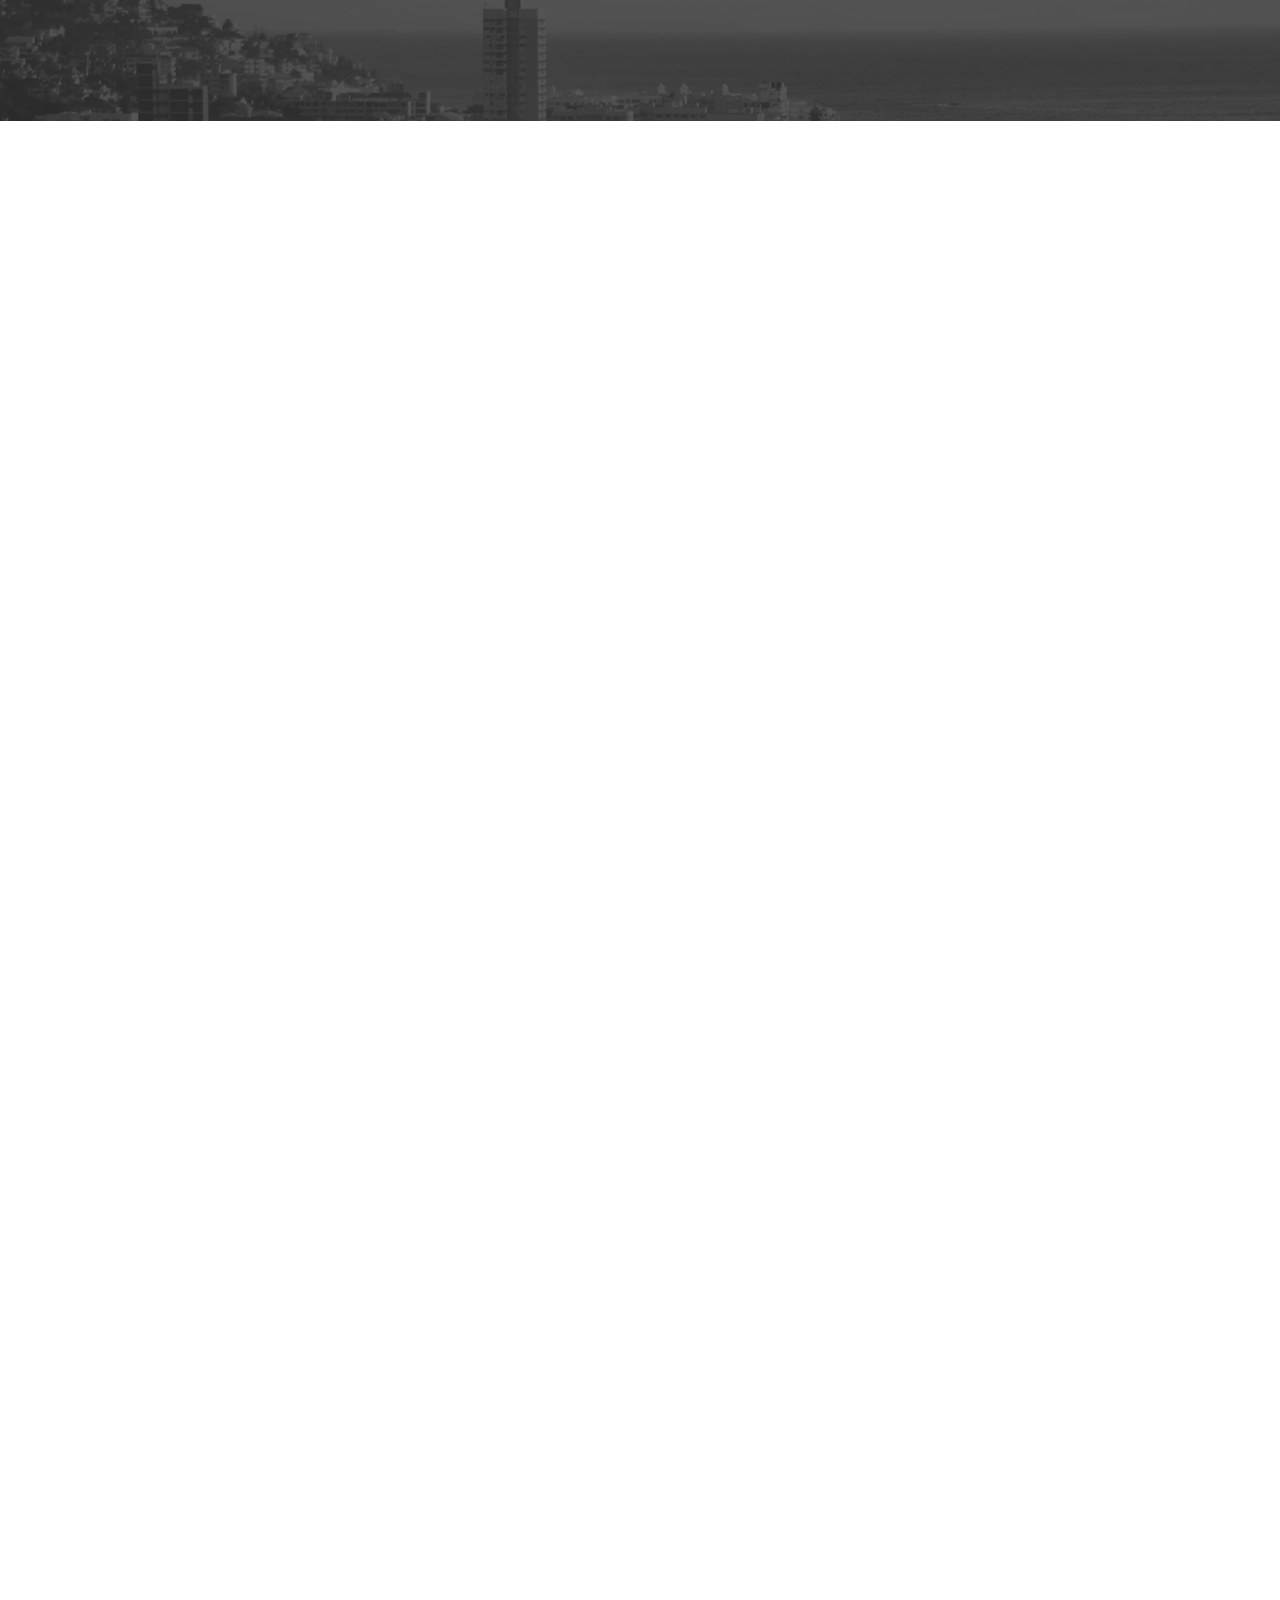
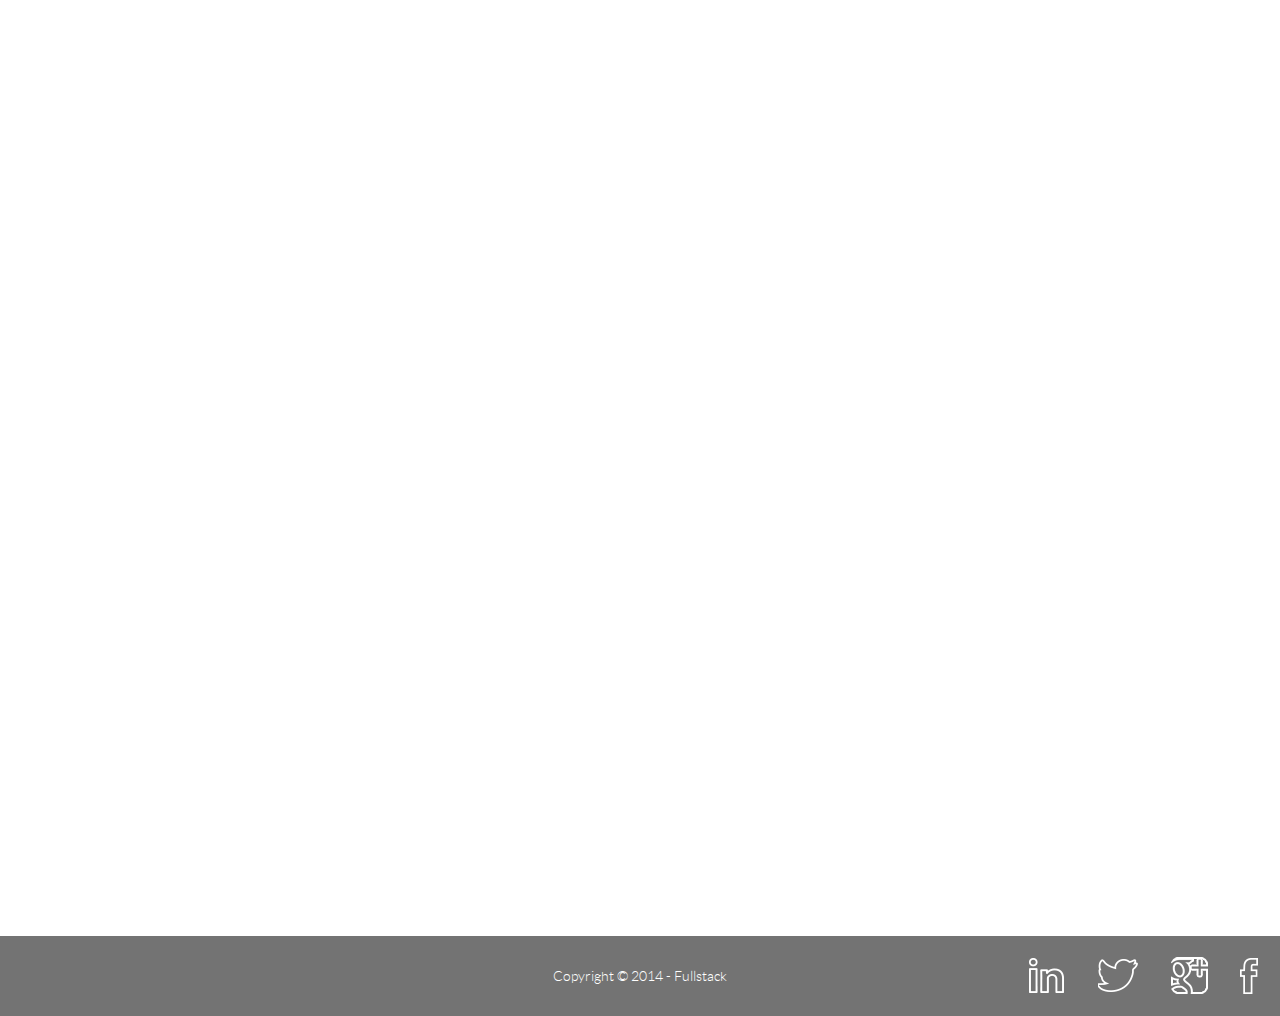
<file: index.html>
<!doctype html>
<html lang="en">
<head>
	<meta charset="UTF-8"/>
	<title>Full Stack</title>
	<script data-main="scripts/main" src="scripts/lib/require.js"></script>
	<link rel="stylesheet" type="text/css" href="css/normalize.css">
	<link rel="stylesheet" type="text/css" href="css/style.css">
	<link rel="stylesheet" type="text/css" href="css/component.css">
</head>
<body>

<div class="preloader" style="position: fixed; top: 0; left: 0; width: 100%; height: 100%; z-index: 9999999; background-color: #fff;"></div>


<div class="perspective-container">
	<div id="navigation"></div>
	<div class="orange-container"><div id="orange-description"></div></div>
	<div id="page"></div>
	<footer>
		<div class="content">
			<div class="social-links">
				<ul>
					<li><a href="https://www.facebook.com/wearefullstack" class="facebook" target="_blank"></a></li>
					<li><a href="https://plus.google.com/116128127951572958386" class="googleplus" target="_blank"></a></li>
					<li><a href="https://twitter.com/wearefullstack" class="twitter" target="_blank" ></a></li>
					<li><a href="https://www.linkedin.com/company/full-stack-pty-ltd/​" class="linkedin"  target="_blank"></a></li>
				</ul>
			</div>
			<p>Copyright © 2014 - Fullstack</p>
		</div>
	</footer>
</div>

<div id="mobile-navigation"></div>
<!-- Google Analytics -->
<script>
(function(i,s,o,g,r,a,m){i['GoogleAnalyticsObject']=r;i[r]=i[r]||function(){
(i[r].q=i[r].q||[]).push(arguments)},i[r].l=1*new Date();a=s.createElement(o),
m=s.getElementsByTagName(o)[0];a.async=1;a.src=g;m.parentNode.insertBefore(a,m)
})(window,document,'script','//www.google-analytics.com/analytics.js','ga');

ga('create', 'UA-51095915-1', 'auto'); 
ga('require', 'displayfeatures');
ga('send', 'pageview');
</script>
<!-- End Google Analytics -->
</body>
</html>
</file>
<file: css/style.css>
/* ------------------------------------------------
	Fonts
   --------------------------------------------- */

@font-face {
    font-family: 'latolight';
    src: url('fonts/lato-lig-webfont.eot');
    src: url('fonts/lato-lig-webfont.eot?#iefix') format('embedded-opentype'),
         url('fonts/lato-lig-webfont.woff') format('woff'),
         url('fonts/lato-lig-webfont.ttf') format('truetype'),
         url('fonts/lato-lig-webfont.svg#latolight') format('svg');
    font-weight: normal;
    font-style: normal;
}

@font-face {
    font-family: 'latoregular';
    src: url('fonts/lato-reg-webfont.eot');
    src: url('fonts/lato-reg-webfont.eot?#iefix') format('embedded-opentype'),
         url('fonts/lato-reg-webfont.woff') format('woff'),
         url('fonts/lato-reg-webfont.ttf') format('truetype'),
         url('fonts/lato-reg-webfont.svg#latoregular') format('svg');
    font-weight: normal;
    font-style: normal;

}

@font-face {
    font-family: 'latohairline';
    src: url('fonts/lato-hai-webfont.eot');
    src: url('fonts/lato-hai-webfont.eot?#iefix') format('embedded-opentype'),
         url('fonts/lato-hai-webfont.woff') format('woff'),
         url('fonts/lato-hai-webfont.ttf') format('truetype'),
         url('fonts/lato-hai-webfont.svg#latohairline') format('svg');
    font-weight: normal;
    font-style: normal;
}


/* ------------------------------------------------
	Normalizing and initializing
   --------------------------------------------- */
   
a {color:#737373;}

html {
	width: 100%;
	padding: 0;
	margin: 0;
	background-color: #fff;;
}

body {
	width: 100%;
	padding: 0;
	margin: 0;
	font-family: "latolight", "Helvetica Neue", Helvetica, Arial, sans-serif;
}

* {
	box-sizing: border-box;
	-moz-box-sizing: border-box;
}

#orange-description h1 {
	-webkit-font-smoothing: antialiased;
	-moz-font-smoothing: antialiased;
	-ms-font-smoothing: antialiased;
	-o-font-smoothing: antialiased;
	font-smoothing: antialiased;
}

#orange-description,
#page {
	-webkit-transform: translateZ();
	-moz-transform: translateZ();
	-ms-transform: translateZ();
	-o-transform: translateZ();
	transform: translateZ();
}

.clearfix:after {
    content: ".";
    display: block;
    clear: both;
    visibility: hidden;
    line-height: 0;
    height: 0;
}
 
.clearfix {
    display: inline-block;
}
 
html[xmlns] .clearfix {
    display: block;
}
 
* html .clearfix {
    height: 1%;
}

textarea:focus,
input:focus,
button:focus {outline: none}


/* ------------------------------------------------
	Colors, Backgrounds, Titles, Fonts ECT
   --------------------------------------------- */

section {
	-webkit-transition: background-color 0.8s ease;
	-moz-transition: background-color 0.8s ease;
	-ms-transition: background-color 0.8s ease;
	-o-transition: background-color 0.8s ease;
	transition: background-color 0.8s ease;
	position: relative;
}

section.white {
	background-color: #fff;
}

section.light-grey {
	background-color: #f5f5f5;
}

section.orange {
	background-color: #e87649;
}

section.color-change {
	background-color: #ffffff;
}


section.orange h1,
section.orange h2,
section.orange p {
	color: #fff;
}


/* ------------------------------------------------
	Global styles
   --------------------------------------------- */

section {
	width: 100%;
	padding: 80px 20px;
	text-align: center;
}

section h1,
section h2 {
	padding: 0 0 0 0;
}

ul {

}

ul li {

}

h1 {
	font-family: "latolight", "Helvetica Neue", Helvetica, Arial, sans-serif;
	font-size: 2.5em;
	color: #fff;
	font-weight: normal;
}

h2 {
	font-family: "latohairline", "Helvetica Neue", Helvetica, Arial, sans-serif;
	font-size: 2.5em;
	color: #737373;
	font-weight: normal;
}

h3 {
	font-family: "latohairline", "Helvetica Neue", Helvetica, Arial, sans-serif;
	font-size: 1.563em;
	color: #737373;
	font-weight: normal;
}

p {
	font-family: "latolight", "Helvetica Neue", Helvetica, Arial, sans-serif;
	font-size: 1.563em;
	color: #737373;
}

#page > div,
.wrapper {
	opacity: 1;
	-webkit-transition: opacity 0.4s ease;
	-moz-transition: opacity 0.4s ease;
	-ms-transition: opacity 0.4s ease;
	-o-transition: opacity 0.4s ease;
	transition: opacity 0.4s ease;
}

#page > div.close-view,
.wrapper.close-view {
	opacity: 0;
}

.content {
	max-width: 1024px;
	margin: 0 auto;
	position: relative;
}

body {
	perspective: 1400px;
	background-color: #f5f5f5;
}

body.menu {
	position: fixed;
	width: 100%;
	height: 100%;
}

.perspective-container {
	background-color: #fff;
	-webkit-transition: -webkit-transform 0.4s ease;
	-moz-transition: -moz-transform 0.4s ease;
	-ms-transition: -ms-transform 0.4s ease;
	-o-transition: -o-transform 0.4s ease;
	transition: transform 0.4s ease;
}

body.show-menu .perspective-container {
	
	-webkit-transform: translateX(-50%) rotateY(45deg) translateZ(-50px);
	-moz-transform: translateX(-50%) rotateY(45deg) translateZ(-50px);
	-ms-transform: translateX(-50%) rotateY(45deg) translateZ(-50px);
	-o-transform: translateX(-50%) rotateY(45deg) translateZ(-50px);
	transform: translateX(-50%) rotateY(45deg) translateZ(-50px);
}


body.apply-body {
    position: fixed;
    top: 0;
    left: 0;
    width: 100%;
    height: 100%;
    overflow: hidden;
}


/* NO CSS 3 SUPPORT FALLBACK */
.no-cssanimations body.show-menu .perspective-container,
.no-csstransforms body.show-menu .perspective-container {
    margin-left: -50%;
    width: 100%;
}


/* ------------------------------------------------
	Navigation
   --------------------------------------------- */



#navigation {
	position: relative;
}

#navigation .wrapper {
	position: relative;
	z-index: 1;
}

#navigation .wrapper,
#navigation .content,
#navigation > div {
	height: 100%;
}

#navigation .nav-bar {
	z-index: 5;
}

#navigation .content {
	max-width: 1064px;
	padding: 0 20px;
	height: 121px;
}

#navigation .logo {
	height: 80px;
	width: 235px;
	float: left;
	margin: 12px 0;
	opacity: 1;
}

#navigation .logo img {
	max-width: 100px;
}

#navigation .nav-list {
	list-style: none;
	padding: 0;
	margin: 0;
	position: relative;
	text-align: justify;
}

#navigation .nav-list:after {
    content: '';
    display: inline-block;
    width: 100%;
}

#navigation .nav-list li {
	padding: 45px 0 0;
	margin: 0;
	display: inline-block;
}

#navigation .nav-list li a {
	color: #969797;
	font-family: "latoregular", "Helvetica Neue", Helvetica, Arial, sans-serif;
	cursor: pointer;
}

#navigation #nav-selector {
	position: absolute;
	top: 0px;
	left: 0;
	width: 100px;
	height: 3px;
	background-color: #e87649;
}


#navigation #nav-selector.show {
	top: 0px;
	opacity: 0;

	-webkit-animation: navSelector 0.6s;
    -webkit-animation-iteration-count: 1;
    -webkit-animation-fill-mode:forwards; 

    -moz-animation: navSelector 0.6s;
    -moz-animation-iteration-count: 1;
    -moz-animation-fill-mode:forwards; 

    -ms-animation: navSelector 0.6s;
    -ms-animation-iteration-count: 1;
    -ms-animation-fill-mode:forwards; 

    -o-animation: navSelector 0.6s;
    -o-animation-iteration-count: 1;
    -o-animation-fill-mode:forwards; 

    animation: navSelector 0.6s;
    animation-iteration-count: 1;
    animation-fill-mode:forwards; 
}

@-webkit-keyframes navSelector {
    0% {
    	opacity: 0;
    	top: 30px;
    }
    100% {
    	top: 0px;
    	opacity: 1;
    }
}

@-moz-keyframes navSelector {
    0% {
    	opacity: 0;
    	top: 30px;
    }
    100% {
    	top: 0px;
    	opacity: 1;
    }
}

@-ms-keyframes navSelector {
    0% {
    	opacity: 0;
    	top: 30px;
    }
    100% {
    	top: 0px;
    	opacity: 1;
    }
}

@-o-keyframes navSelector {
    0% {
    	opacity: 0;
    	top: 30px;
    }
    100% {
    	top: 0px;
    	opacity: 1;
    }
}

@keyframes navSelector {
    0% {
    	opacity: 0;
    	top: 30px;
    }
    100% {
    	top: 0px;
    	opacity: 1;
    }
}


#navigation .nav-welcome {
	display: none;
	width: 100%;
	max-width: 650px;
	left: 50%;
	top: 20px;
	margin-left: -325px;
	padding: 140px 20px 108px;
	opacity: 0;
	position: absolute;
	z-index: 2;
	-webkit-transform: translateY(40px);
	-ms-transform: translateY(40px);
	-o-transform: translateY(40px);
	transform: translateY(40px);
	-webkit-transition: opacity 0.6s ease, -webkit-transform 0.6s ease;
	-moz-transition: opacity 0.6s ease, -moz-transform 0.6s ease;
	-ms-transition: opacity 0.6s ease, -ms-transform 0.6s ease;
	-o-transition: opacity 0.6s ease, -o-transform 0.6s ease;
	transition: opacity 0.6s ease, transform 0.6s ease;
}

#navigation .nav-welcome img {
	margin: 0 auto;
	display: block;
}

#navigation .nav-welcome p {
	text-align: center;
	color: #fff;
	font-family: "latolight", "Helvetica Neue", Helvetica, Arial, sans-serif;
	line-height: 30px;
	font-size: 25px;
	margin: 60px 0 0;
}


.nav-bar {
	position: absolute;
	width: 100%;
	left: 0;
	padding: 0 20px;
}


/* 
	Home navigation VS other navigation - transitions
*/

#navigation .bg {
	background-image: url('../img/capetown.jpg');
	background-position: center center;
	background-size: cover;
	width: 100%;
	height: 100%;
	opacity: 0;
	position: absolute;
	z-index: 0;
	top: 0;
	left: 0;
	-webkit-transition: opacity 1s ease 1.2s;
	-moz-transition: opacity 1s ease 1.2s;
	-ms-transition: opacity 1s ease 1.2s;
	-o-transition: opacity 1s ease 1.2s;
	transition: opacity 1s ease 1.2s;
}

#navigation.home .logo {
	overflow: hidden;
	width: 0;
}

#navigation.home .logo img {
	opacity: 0;
}

#navigation.home .nav-list li a {
	color: #fff;
}


#navigation.transitionHome:not(.initiateHome) .nav-bar {
	-webkit-animation: transitionHome-navBar 0.6s;
    -webkit-animation-iteration-count: 1;
    -webkit-animation-fill-mode:forwards; 

    -moz-animation: transitionHome-navBar 0.6s;
    -moz-animation-iteration-count: 1;
    -moz-animation-fill-mode:forwards; 

    -ms-animation: transitionHome-navBar 0.6s;
    -ms-animation-iteration-count: 1;
    -ms-animation-fill-mode:forwards; 

    -o-animation: transitionHome-navBar 0.6s;
    -o-animation-iteration-count: 1;
    -o-animation-fill-mode:forwards; 

    animation: transitionHome-navBar 0.6s;
    animation-iteration-count: 1;
    animation-fill-mode:forwards; 
}

@-webkit-keyframes transitionHome-navBar {
    0% {
    	opacity: 1;
    }
    99% {
    	top: 0;
    	opacity: 0;
    }
    100% {
    	top: -122px;
    	opacity: 1;
    }
}

@-moz-keyframes transitionHome-navBar {
    0% {
    	opacity: 1;
    }
    99% {
    	top: 0;
    	opacity: 0;
    }
    100% {
    	top: -122px;
    	opacity: 1;
    }
}

@-ms-keyframes transitionHome-navBar {
    0% {
    	opacity: 1;
    }
    99% {
    	top: 0;
    	opacity: 0;
    }
    100% {
    	top: -122px;
    	opacity: 1;
    }
}

@-o-keyframes transitionHome-navBar {
    0% {
    	opacity: 1;
    }
    99% {
    	top: 0;
    	opacity: 0;
    }
    100% {
    	top: -122px;
    	opacity: 1;
    }
}

@keyframes transitionHome-navBar {
    0% {
    	opacity: 1;
    }
    99% {
    	top: 0;
    	opacity: 0;
    }
    100% {
    	top: -122px;
    	opacity: 1;
    }
}

/* NO CSS 3 SUPPORT FALLBACK */
.no-cssanimations #navigation.transitionHome:not(.initiateHome) .nav-bar,
.no-csstransforms  #navigation.transitionHome:not(.initiateHome) .nav-bar {
    top: -122px;
    opacity: 1;
}


#navigation.transitionHome {
 	-webkit-animation: transitionHome-height 1s;
 	-webkit-animation-delay: 1.2s;
    -webkit-animation-iteration-count: 1;
    -webkit-animation-fill-mode:forwards; 

    -moz-animation: transitionHome-height 1s;
 	-moz-animation-delay: 1.2s;
    -moz-animation-iteration-count: 1;
    -moz-animation-fill-mode:forwards; 

    -ms-animation: transitionHome-height 1s;
 	-ms-animation-delay: 1.2s;
    -ms-animation-iteration-count: 1;
    -ms-animation-fill-mode:forwards; 

    -o-animation: transitionHome-height 1s;
 	-o-animation-delay: 1.2s;
    -o-animation-iteration-count: 1;
    -o-animation-fill-mode:forwards; 

    animation: transitionHome-height 1s;
 	animation-delay: 1.2s;
    animation-iteration-count: 1;
    animation-fill-mode:forwards; 
}

@-webkit-keyframes transitionHome-height {
    0% {
    	height: 0px;
    }
    100% {
    	height: 687px;
    }
}

@-moz-keyframes transitionHome-height {
    0% {
    	height: 0px;
    }
    100% {
    	height: 687px;
    }
}

@-ms-keyframes transitionHome-height {
    0% {
    	height: 0px;
    }
    100% {
    	height: 687px;
    }
}

@-o-keyframes transitionHome-height {
    0% {
    	height: 0px;
    }
    100% {
    	height: 687px;
    }
}

@keyframes transitionHome-height {
    0% {
    	height: 0px;
    }
    100% {
    	height: 687px;
    }
}

/* NO CSS 3 SUPPORT FALLBACK */
.no-cssanimations #navigation.transitionHome,
.no-csstransforms  #navigation.transitionHome {
    height: 687px;
}

#navigation.transitionHome .bg {
	opacity: 1;
}

#navigation .nav-welcome.preShow {
	display: block;
}

#navigation .nav-welcome.show {
	opacity: 1;
	-webkit-transform: translateY(0px);
	-ms-transform: translateY(0px);
	-o-transform: translateY(0px);
	transform: translateY(0px);
}

#navigation.showHome .nav-bar{
	-webkit-animation: showHome-navBar 0.6s!important;
    -webkit-animation-iteration-count: 1!important;
    -webkit-animation-fill-mode:forwards!important;

    -moz-animation: showHome-navBar 0.6s!important;
    -moz-animation-iteration-count: 1!important;
    -moz-animation-fill-mode:forwards!important;

    -ms-animation: showHome-navBar 0.6s!important;
    -ms-animation-iteration-count: 1!important;
    -ms-animation-fill-mode:forwards!important;

    -o-animation: showHome-navBar 0.6s!important;
    -o-animation-iteration-count: 1!important;
    -o-animation-fill-mode:forwards!important;

    animation: showHome-navBar 0.6s!important;
    animation-iteration-count: 1!important;
    animation-fill-mode:forwards!important;
}

@-webkit-keyframes showHome-navBar {
    0% {
    	top: -122px;
    }
    100% {
    	top: 0;
    }
}

@-moz-keyframes showHome-navBar {
    0% {
    	top: -122px;
    }
    100% {
    	top: 0;
    }
}

@-ms-keyframes showHome-navBar {
    0% {
    	top: -122px;
    }
    100% {
    	top: 0;
    }
}

@-o-keyframes showHome-navBar {
    0% {
    	top: -122px;
    }
    100% {
    	top: 0;
    }
}

@keyframes showHome-navBar {
    0% {
    	top: -122px;
    }
    100% {
    	top: 0;
    }
}
/* NO CSS 3 SUPPORT FALLBACK */
.no-cssanimations #navigation.showHome .nav-bar,
.no-csstransforms #navigation.showHome .nav-bar {
    top: 0;
}

/* hide home */
#navigation.hideHome .nav-bar {
	-webkit-animation: hideHome-navBar 0.6s!important;
    -webkit-animation-iteration-count: 1!important;
    -webkit-animation-fill-mode:forwards!important;

    -moz-animation: hideHome-navBar 0.6s!important;
    -moz-animation-iteration-count: 1!important;
    -moz-animation-fill-mode:forwards!important;

    -ms-animation: hideHome-navBar 0.6s!important;
    -ms-animation-iteration-count: 1!important;
    -ms-animation-fill-mode:forwards!important;

    -o-animation: hideHome-navBar 0.6s!important;
    -o-animation-iteration-count: 1!important;
    -o-animation-fill-mode:forwards!important;

    animation: hideHome-navBar 0.6s!important;
    animation-iteration-count: 1!important;
    animation-fill-mode:forwards!important;

}
@-webkit-keyframes hideHome-navBar {
    0% {
    	top: 0;
    }
    100% {
    	top: -122px;
    }
}

@-moz-keyframes hideHome-navBar {
    0% {
    	top: 0;
    }
    100% {
    	top: -122px;
    }
}

@-ms-keyframes hideHome-navBar {
    0% {
    	top: 0;
    }
    100% {
    	top: -122px;
    }
}

@-o-keyframes hideHome-navBar {
    0% {
    	top: 0;
    }
    100% {
    	top: -122px;
    }
}

@keyframes hideHome-navBar {
    0% {
    	top: 0;
    }
    100% {
    	top: -122px;
    }
}

#navigation.transitionAwayHome .bg {
	-webkit-transition: opacity 1s ease 0s;
	-moz-transition: opacity 1s ease 0s;
	-ms-transition: opacity 1s ease 0s;
	-o-transition: opacity 1s ease 0s;
	transition: opacity 1s ease 0s;
}

#navigation.transitionAwayHome {
 	-webkit-animation: transitionAwayHome-height 1s;
    -webkit-animation-iteration-count: 1;
    -webkit-animation-fill-mode:forwards; 

    -moz-animation: transitionAwayHome-height 1s;
    -moz-animation-iteration-count: 1;
    -moz-animation-fill-mode:forwards; 

    -ms-animation: transitionAwayHome-height 1s;
    -ms-animation-iteration-count: 1;
    -ms-animation-fill-mode:forwards; 

    -o-animation: transitionAwayHome-height 1s;
    -o-animation-iteration-count: 1;
    -o-animation-fill-mode:forwards; 

    animation: transitionAwayHome-height 1s;
    animation-iteration-count: 1;
    animation-fill-mode:forwards; 
}

@-webkit-keyframes transitionAwayHome-height {
    0% {
    	height: 687px;
    }
    100% {
    	height: 122px;
    }
}

@-moz-keyframes transitionAwayHome-height {
    0% {
    	height: 687px;
    }
    100% {
    	height: 122px;
    }
}

@-ms-keyframes transitionAwayHome-height {
    0% {
    	height: 687px;
    }
    100% {
    	height: 122px;
    }
}

@-o-keyframes transitionAwayHome-height {
    0% {
    	height: 687px;
    }
    100% {
    	height: 122px;
    }
}

@keyframes transitionAwayHome-height {
    0% {
    	height: 687px;
    }
    100% {
    	height: 122px;
    }
}



/* initiate home view on refresh */

#navigation.initiateHome .nav-bar {
	top: -122px;
    opacity: 1;
}







/* ------------------------------------------------
	Mobile Navigation
   --------------------------------------------- */

.mobile-hamburger {
	width: 40px;
	height: 40px;
	float: right;
	margin: 34px 20px 0 0;
	display: none;
	cursor: pointer;
}

.mobile-hamburger span {
	background-color: #e87649;
	width: 100%;
	height: 6px;
	margin: 7px 0;
	display: block;
}

#mobile-navigation {
	position: fixed;
	display: none;
	top: 50%;
	margin-top: -175px;
	right: 0;
	width: 50%;
	padding: 0 0 0 20px;
}


#mobile-navigation ul.nav-list {
	list-style: none;
	padding: 0;
	margin: 0;
	float: left;
	clear: both;
	margin: 20px 0 0 0;
}


#mobile-navigation ul.nav-list li {
	list-style: none;
	padding: 0;
	margin: 0;
	opacity: 0;
	color: #e87649;
	font-size: 24px;
	margin: 45px 0 0 0px;
	-webkit-transition: opacity 0.3s ease-out 0s, margin 0.3s ease-out 0s, -webkit-transform;
	-moz-transition: opacity 0.3s ease-out 0s, margin 0.3s ease-out 0s, -moz-transform;
	-ms-transition: opacity 0.3s ease-out 0s, margin 0.3s ease-out 0s, -ms-transform;
	-o-transition: opacity 0.3s ease-out 0s, margin 0.3s ease-out 0s -o-transform;
	transition: opacity 0.3s ease-out 0s, margin 0.3s ease-out 0s, transform;
}

#mobile-navigation ul.nav-list li.show {
	margin: 10px 0 0 0;
	opacity: 1;
}

#mobile-navigation ul.nav-list li a {
	cursor: pointer;
}

/* ------------------------------------------------
	Orange Page Title
   --------------------------------------------- */

.orange-container {
	width: 100%;
	background-color: #e87649;
	overflow: hidden;
	margin: 0;
	padding: 0;
}

#orange-description {
	width: 100%;
	max-width: 1024px;
	margin: 0 auto;
	height: 0px;
	text-align: center;
	position: relative;
	-webkit-transition: height 0.4s ease, opacity 0.8s ease;
	-moz-transition: height 0.4s ease, opacity 0.8s ease;
	-ms-transition: height 0.4s ease, opacity 0.8s ease;
	-o-transition: height 0.4s ease, opacity 0.8s ease;
	transition: height 0.4s ease, opacity 0.8s ease;
}

#orange-description.showing {
	opacity: 0;
	-webkit-transition: height 0s ease, opacity 0.8s ease;
	-moz-transition: height 0s ease, opacity 0.8s ease;
	-ms-transition: height 0s ease, opacity 0.8s ease;
	-o-transition: height 0s ease, opacity 0.8s ease;
	transition: height 0s ease, opacity 0.8s ease;
}

#orange-description.show {
	opacity: 1;
}

.orange-description-text-2 h1,
.orange-description-text h1 {
	margin: 0px 0 20px;
}

.orange-description-text-2 h2,
.orange-description-text h2 {
	color: #fff;
	font-size: 1.5em;
	line-height: 1.3em;
	font-weight: normal;
}

.orange-description-text-2,
.orange-description-text {
	padding: 50px 0;
	overflow: auto;
	opacity: 0;
	display: inline-block;
	width: 100%;
	max-width: 1024px;
	position: absolute;
	left: 50%;
	margin-left: -512px;
	color: #fff;
	-webkit-transition: opacity 0.4s ease;
	-moz-transition: opacity 0.4s ease;
	-ms-transition: opacity 0.4s ease;
	-o-transition: opacity 0.4s ease;
	transition: opacity 0.4s ease;
}


/* Animate In */
.orange-description-text-2.in,
.orange-description-text.in {
    -webkit-animation: orangeIn 0.4s;
    -webkit-animation-delay: 0.1s; 
    -webkit-animation-iteration-count: 1;
    -webkit-animation-fill-mode:forwards; 

    -moz-animation: orangeIn 0.4s;
    -moz-animation-delay: 0.1s; 
    -moz-animation-iteration-count: 1;
    -moz-animation-fill-mode:forwards; 

    -ms-animation: orangeIn 0.4s;
    -ms-animation-delay: 0.1s; 
    -ms-animation-iteration-count: 1;
    -ms-animation-fill-mode:forwards; 

    -o-animation: orangeIn 0.4s;
    -o-animation-delay: 0.1s; 
    -o-animation-iteration-count: 1;
    -o-animation-fill-mode:forwards; 

    animation: orangeIn 0.4s;
    animation-delay: 0.1s; 
    animation-iteration-count: 1;
    animation-fill-mode:forwards; 
}

@-webkit-keyframes orangeIn {
    0% {
    	opacity: 0;
    	-webkit-transform: translateX(400px);
    }
    100% {
    	opacity: 1;
    	-webkit-transform: translateX(0px);
    }
}

@-moz-keyframes orangeIn {
    0% {
    	opacity: 0;
    	-moz-transform: translateX(400px);
    }
    100% {
    	opacity: 1;
    	-moz-transform: translateX(0px);
    }
}

@-ms-keyframes orangeIn {
    0% {
    	opacity: 0;
    	-ms-transform: translateX(400px);
    }
    100% {
    	opacity: 1;
    	-ms-transform: translateX(0px);
    }
}

@-o-keyframes orangeIn {
    0% {
    	opacity: 0;
    	-o-transform: translateX(400px);
    }
    100% {
    	opacity: 1;
    	-o-transform: translateX(0px);
    }
}

@keyframes orangeIn {
    0% {
    	opacity: 0;
    	transform: translateX(400px);
    }
    100% {
    	opacity: 1;
    	transform: translateX(0px);
    }
}

/* NO CSS 3 SUPPORT FALLBACK */
.no-cssanimations .orange-description-text-2.in, 
.no-cssanimations .orange-description-text.in,
.no-csstransforms .orange-description-text-2.in, 
.no-csstransforms .orange-description-text.in {
    opacity: 1;
}

/* Animate In Up */
.orange-description-text-2.in-up,
.orange-description-text.in-up {
    -webkit-animation: orangeInUp 0.4s;
    -webkit-animation-delay: 0.1s; 
    -webkit-animation-iteration-count: 1;
    -webkit-animation-fill-mode:forwards; 

     -moz-animation: orangeInUp 0.4s;
    -moz-animation-delay: 0.1s; 
    -moz-animation-iteration-count: 1;
    -moz-animation-fill-mode:forwards; 

     -ms-animation: orangeInUp 0.4s;
    -ms-animation-delay: 0.1s; 
    -ms-animation-iteration-count: 1;
    -ms-animation-fill-mode:forwards; 

     -o-animation: orangeInUp 0.4s;
    -o-animation-delay: 0.1s; 
    -o-animation-iteration-count: 1;
    -o-animation-fill-mode:forwards; 

     animation: orangeInUp 0.4s;
    animation-delay: 0.1s; 
    animation-iteration-count: 1;
    animation-fill-mode:forwards; 
}

@-webkit-keyframes orangeInUp {
    0% {
    	opacity: 0;
    	-webkit-transform: translateY(50px);
    }
    100% {
    	opacity: 1;
    	-webkit-transform: translateY(0px);
    }
}

@-moz-keyframes orangeInUp {
    0% {
    	opacity: 0;
    	-moz-transform: translateY(50px);
    }
    100% {
    	opacity: 1;
    	-moz-transform: translateY(0px);
    }
}

@-ms-keyframes orangeInUp {
    0% {
    	opacity: 0;
    	-ms-transform: translateY(50px);
    }
    100% {
    	opacity: 1;
    	-ms-transform: translateY(0px);
    }
}

@-o-keyframes orangeInUp {
    0% {
    	opacity: 0;
    	-o-transform: translateY(50px);
    }
    100% {
    	opacity: 1;
    	-o-transform: translateY(0px);
    }
}

@keyframes orangeInUp {
    0% {
    	opacity: 0;
    	transform: translateY(50px);
    }
    100% {
    	opacity: 1;
    	transform: translateY(0px);
    }
}

/* NO CSS 3 SUPPORT FALLBACK */
.no-cssanimations .orange-description-text-2.in-up, 
.no-cssanimations .orange-description-text.in-up,
.no-csstransforms .orange-description-text-2.in-up, 
.no-csstransforms .orange-description-text.in-up {
    opacity: 1;
}

/* Animate Out */
.orange-description-text-2.out,
.orange-description-text.out {
    -webkit-animation: orangeOut 0.4s;
    -webkit-animation-iteration-count: 1;
    -webkit-animation-fill-mode:forwards; 

    -moz-animation: orangeOut 0.4s;
    -moz-animation-iteration-count: 1;
    -moz-animation-fill-mode:forwards; 

    -ms-animation: orangeOut 0.4s;
    -ms-animation-iteration-count: 1;
    -ms-animation-fill-mode:forwards; 

    -o-animation: orangeOut 0.4s;
    -o-animation-iteration-count: 1;
    -o-animation-fill-mode:forwards; 

    animation: orangeOut 0.4s;
    animation-iteration-count: 1;
    animation-fill-mode:forwards; 
}

@-webkit-keyframes orangeOut {
    0% {
    	opacity: 1;
    	-webkit-transform: translateX(0px);
    }
    100% {
    	opacity: 0;
    	-webkit-transform: translateX(-400px);
    }
}

@-moz-keyframes orangeOut {
    0% {
    	opacity: 1;
    	-moz-transform: translateX(0px);
    }
    100% {
    	opacity: 0;
    	-moz-transform: translateX(-400px);
    }
}

@-ms-keyframes orangeOut {
    0% {
    	opacity: 1;
    	-ms-transform: translateX(0px);
    }
    100% {
    	opacity: 0;
    	-ms-transform: translateX(-400px);
    }
}

@-o-keyframes orangeOut {
    0% {
    	opacity: 1;
    	-o-transform: translateX(0px);
    }
    100% {
    	opacity: 0;
    	-o-transform: translateX(-400px);
    }
}

@keyframes orangeOut {
    0% {
    	opacity: 1;
    	transform: translateX(0px);
    }
    100% {
    	opacity: 0;
    	transform: translateX(-400px);
    }
}

/* NO CSS 3 SUPPORT FALLBACK */
.no-cssanimations .orange-description-text-2.out, 
.no-cssanimations .orange-description-text.out,
.no-csstransforms .orange-description-text-2.out, 
.no-csstransforms .orange-description-text.out {
    opacity: 0;
}

/* Animate Out */
.orange-description-text-2.out-up,
.orange-description-text.out-up {
    -webkit-animation: orangeOutUp 0.2s;
    -webkit-animation-iteration-count: 1;
    -webkit-animation-fill-mode:forwards; 

    -moz-animation: orangeOutUp 0.2s;
    -moz-animation-iteration-count: 1;
    -moz-animation-fill-mode:forwards; 

    -ms-animation: orangeOutUp 0.2s;
    -ms-animation-iteration-count: 1;
    -ms-animation-fill-mode:forwards; 

    -o-animation: orangeOutUp 0.2s;
    -o-animation-iteration-count: 1;
    -o-animation-fill-mode:forwards; 

    animation: orangeOutUp 0.2s;
    animation-iteration-count: 1;
    animation-fill-mode:forwards; 
}

@-webkit-keyframes orangeOutUp {
    0% {
    	opacity: 1;
    }
    100% {
    	opacity: 0;
    }
}

@-moz-keyframes orangeOutUp {
    0% {
    	opacity: 1;
    }
    100% {
    	opacity: 0;
    }
}

@-ms-keyframes orangeOutUp {
    0% {
    	opacity: 1;
    }
    100% {
    	opacity: 0;
    }
}

@-o-keyframes orangeOutUp {
    0% {
    	opacity: 1;
    }
    100% {
    	opacity: 0;
    }
}

@keyframes orangeOutUp {
    0% {
    	opacity: 1;
    }
    100% {
    	opacity: 0;
    }
}

/* NO CSS 3 SUPPORT FALLBACK */
.no-cssanimations .orange-description-text-2.out-up, 
.no-cssanimations .orange-description-text.out-up,
.no-csstransforms .orange-description-text-2.out-up, 
.no-csstransforms .orange-description-text.out-up {
    opacity: 0;
}


/* ------------------------------------------------
	Home
   --------------------------------------------- */

/* About */

.about-flow {
	position: relative;
	width: 850px;
	margin: 0 auto;
}

.about-flow > div {
	position: relative;
}

.flow-left {
	float: left;
}

.flow-right {
	float: left;
}

.flow-center {
	float: left;
}

.about-flow > div {
	height: 360px;
}

.flow-center .center-icon {
	height: 81px;
	width: 700px;
	background-image: url('../img/about-icon-middle.jpg');
	background-repeat-y: no-repeat;
	background-repeat-x: repeat;
	background-position: center top;
}

.about-flow .copy {
	position: absolute;
	width: 280px;
	left: 50%;
	margin-left: -140px;
}

.about-flow .copy h3 {

}

.about-flow .copy p {
	font-family: "latolight", "Helvetica Neue", Helvetica, Arial, sans-serif;
	font-size: 18px;
	line-height: 22px;
}

.about-flow .mobile-only {
	display: none;
}


/* Services */

.services {
	width: 100%;
}

.services .block {
	display: block;
	width: 50%;
	padding: 20px;
	float: left;
}

.services .block.odd {padding-left: 0;}
.services .block.even {padding-right: 0;}

.services .block > div {
	width: 100%;
	height: 100%;
	background-color: #ebebeb;
	display: block;
	position: relative;
}

.services .block img {
	margin: 55px auto 40px;
}

.services .block h3 {
	margin: 0 0 45px;
	font-size: 33px;
}

.services .block .orange {
	background-color: #e87649;
	position: absolute;
	top: 0;
	left: 0;
	width: 100%;
	height: 100%;
	opacity: 0;
	z-index: 0;
	-webkit-transition: opacity 0.3s ease;
	-moz-transition: opacity 0.3s ease;
	-ms-transition: opacity 0.3s ease;
	-o-transition: opacity 0.3s ease;
	transition: opacity 0.3s ease;
}

.services .block .hover-text {
	visibility: hidden;
	position: absolute;
	top: 0;
	left: 0;
	width: 100%;
	height: 100%;
	z-index: 5;
}

.services .block .hover-text h3 {
	color: white;
	margin: 30px auto 17px;
	padding: 0 10px 15px;
	border-bottom: 2px solid white;
	display: inline-block;	
	font-family: "latoregular", "Helvetica Neue", Helvetica, Arial, sans-serif;
	font-weight: normal;
}

.services .block .hover-text p {
	color: white;	
	font-family: "latolight", "Helvetica Neue", Helvetica, Arial, sans-serif;
	font-size: 16px;
	margin: 0;
	letter-spacing: 0.4px;
	line-height: 22px;
	padding: 0 40px;
}

.services .block .hover-text a {
	border-radius: 7px;
	border: 1px solid #fff;
	display: inline-block;
	width: auto;
	margin: 20px auto;
	padding: 8px 50px;
	color: white;
	text-decoration: none;
    cursor: pointer;
}

.services .block > div:hover .hover-text {visibility: visible;}
.services .block > div:hover .orange {opacity: 1;}


/* Clients */

.clients .logos{
	width: 100%;
	padding: 0 50px;
}

.client {
	width: 33%;
	display: inline-block;
}

.client img {
	max-width: 100%;
}

.clients p {
	font-size: 25px;
	line-height: 30px;
	font-family: "latohairline", "Helvetica Neue", Helvetica, Arial, sans-serif;
	margin: 45px 0 0 0;
}


/* Home contact */

.home-contact h2 {
	float: left;
	width: 100%;
	margin: 0;
}

.home-contact .home-contact-link {
	float: left;
	width: 100%;
}

.home-contact a {
	padding: 10px 70px;
	border: 1px solid #fff;
	border-radius: 7px;
	font-size: 23px;
	color: white;
	text-decoration: none;
	display: inline-block;
	margin-top: 20px;
	cursor: pointer;
}


.fade-item {
	opacity: 0;
	-webkit-transform: translateY(50px);
     -moz-transform: translateY(50px);
      -ms-transform: translateY(50px);
       -o-transform: translateY(50px);
          transform: translateY(50px);
	-webkit-transition: opacity 0.6s ease, -webkit-transform 0.6s ease;
	-moz-transition: opacity 0.6s ease, -moz-transform 0.6s ease;
	-ms-transition: opacity 0.6s ease, -ms-transform 0.6s ease;
	-o-transition: opacity 0.6s ease, -o-transform 0.6s ease;
	transition: opacity 0.6s ease, transform 0.6s ease;
}

.fade-item.show {
	opacity: 1;
	-webkit-transform: translateY(0px);
     -moz-transform: translateY(0px);
      -ms-transform: translateY(0px);
       -o-transform: translateY(0px);
          transform: translateY(0px);
}


/* ------------------------------------------------
	About
   --------------------------------------------- */


.about-images-container {
	overflow: hidden;
}

.about-copy {
	width: 100%;
	color: #737373;
	font-size: 18px;
	line-height: 22px;
	font-family: "latolight", "Helvetica Neue", Helvetica, Arial, sans-serif;
	text-align: left;
	margin: 0;
}

.about-images,
.about-copy,
.about-title {
	opacity: 0;
	-webkit-transform: translateY(50px);
     -moz-transform: translateY(50px);
      -ms-transform: translateY(50px);
       -o-transform: translateY(50px);
          transform: translateY(50px);
	-webkit-transition: opacity 0.6s ease, -webkit-transform 0.6s ease;
	-moz-transition: opacity 0.6s ease, -moz-transform 0.6s ease;
	-ms-transition: opacity 0.6s ease, -ms-transform 0.6s ease;
	-o-transition: opacity 0.6s ease, -o-transform 0.6s ease;
	transition: opacity 0.6s ease, transform 0.6s ease;
}

.about-images.show,
.about-title.show,
.about-copy.show {
	opacity: 1;
	-webkit-transform: translateY(0px);
     -moz-transform: translateY(0px);
      -ms-transform: translateY(0px);
       -o-transform: translateY(0px);
          transform: translateY(0px);
}

.about-images {
	width: 50%;
	padding: 55px;
	float: left;
}

.about-images > div {
	position: relative;
	border-radius: 10px;
	overflow: hidden;
	float: left;
	-webkit-transform: translateZ(0);
	-moz-transform: translateZ(0);
	-ms-transform: translateZ(0);
	-o-transform: translateZ(0);
	transform: translateZ(0);
}

.about-images img {
	max-width: 100%;
	float: left;
	-webkit-transition: filter 0.5s ease;
	-moz-transition: filter 0.5s ease;
	-ms-transition: filter 0.5s ease;
	-o-transition: filter 0.5s ease;
	transition: filter 0.5s ease;
}

.about-images .title {
	width: 100%;
	height: 100%;
	top: 0;
	left: 0;
	opacity: 0;
	border-radius: 10px;
	position: absolute;
	background-color: rgba(232, 118, 73, 0.77);
	vertical-align: middle;
	-webkit-transition: opacity 0.5s ease;
	-moz-transition: opacity 0.5s ease;
	-ms-transition: opacity 0.5s ease;
	-o-transition: opacity 0.5s ease;
	transition: opacity 0.5s ease;
}

.about-images .title h3 {
	position: relative;
	top: 50%;
	margin: 0;
	color: white;
	text-align: center;
	-webkit-transform: translateY(-50%);
	-moz-transform: translateY(-50%);
	-ms-transform: translateY(-50%);
	-o-transform: translateY(-50%);
	transform: translateY(-50%);
}

.about-images .title h3 span {
	width: 100%;
	display: block;
}

.about-images .title h3 span.name {
	font-family: "latoregular", "Helvetica Neue", Helvetica, Arial, sans-serif;
	margin: 0 0 7px;
}


.about-images > div:hover .title {
	opacity: 1;
}




/* ------------------------------------------------
	Services
   --------------------------------------------- */

#services h2 {
	text-align: left;
	color: #e87649;
	margin-top: 0;
	vertical-align: middle;
}

#services h2 img {
	display: inline-block;
	vertical-align: middle;
	max-width: 100%;
}

#services h2 span {
	margin-left: 44px;
}

#services p {
	color: #737373;
	font-size: 18px;
	line-height: 22px;
	font-family: "latolight", "Helvetica Neue", Helvetica, Arial, sans-serif;
	text-align: left;
}


#services ul li {
	color: #737373;
	font-size: 18px;
	line-height: 22px;
	font-family: "latolight", "Helvetica Neue", Helvetica, Arial, sans-serif;
	text-align: left;
}

#services h2,
#services p,
#services ul {
	opacity: 0;
	-webkit-transform: translateY(50px);
     -moz-transform: translateY(50px);
      -ms-transform: translateY(50px);
       -o-transform: translateY(50px);
          transform: translateY(50px);
	-webkit-transition: opacity 0.6s ease, -webkit-transform 0.6s ease;
	-moz-transition: opacity 0.6s ease, -moz-transform 0.6s ease;
	-ms-transition: opacity 0.6s ease, -ms-transform 0.6s ease;
	-o-transition: opacity 0.6s ease, -o-transform 0.6s ease;
	transition: opacity 0.6s ease, transform 0.6s ease;
}

#services h2.show,
#services p.show,
#services ul.show {
	opacity: 1;
	-webkit-transform: translateY(0px);
     -moz-transform: translateY(0px);
      -ms-transform: translateY(0px);
       -o-transform: translateY(0px);
          transform: translateY(0px);
}

/* ------------------------------------------------
	Products
   --------------------------------------------- */


.product {
	text-align: left;
	margin-bottom: 80px;
}

.product.last {
	margin: 0;
}

.product h2 {
	text-align: left;
	color: #e87649;
	margin-top: 0;
}

.product p {
	color: #737373;
	font-size: 18px;
	line-height: 22px;
	font-family: "latolight", "Helvetica Neue", Helvetica, Arial, sans-serif;
	text-align: left;
	margin-bottom: 0;
}

.product h2,
.product p {
	opacity: 0;
	-webkit-transform: translateY(50px);
     -moz-transform: translateY(50px);
      -ms-transform: translateY(50px);
       -o-transform: translateY(50px);
          transform: translateY(50px);
	-webkit-transition: opacity 0.6s ease, -webkit-transform 0.6s ease;
	-moz-transition: opacity 0.6s ease, -moz-transform 0.6s ease;
	-ms-transition: opacity 0.6s ease, -ms-transform 0.6s ease;
	-o-transition: opacity 0.6s ease, -o-transform 0.6s ease;
	transition: opacity 0.6s ease, transform 0.6s ease;
}

.product h2.show,
.product p.show {
	opacity: 1;
	-webkit-transform: translateY(0px);
     -moz-transform: translateY(0px);
      -ms-transform: translateY(0px);
       -o-transform: translateY(0px);
          transform: translateY(0px);
}


/* ------------------------------------------------
	Careers
   --------------------------------------------- */

#careers h2 {
	text-align: left;
	color: #e87649;
	margin-top: 0;
}

#careers p {
	color: #737373;
	font-size: 18px;
	line-height: 22px;
	font-family: "latolight", "Helvetica Neue", Helvetica, Arial, sans-serif;
	text-align: left;
}

#careers .content {
	text-align: left;
}

.apply {
	border-radius: 7px;
	border: 1px solid #e87649;
	display: inline-block;
	width: 250px;
	margin: 20px auto;
	padding: 8px 50px;
	color: #e87649;
	text-decoration: none;
	text-align: center;
	overflow: hidden;
	font-size: 24px;
	cursor: pointer;
	position: relative;
	font-family: "latohairline", "Helvetica Neue", Helvetica, Arial, sans-serif;
}

.apply .orange {
	width: 100%;
	position: absolute;
	z-index: 3;
	left: 0;
	top: 0;
	height: 100%;
	display: block;
	opacity: 0;
	background-color: #e87649;
	-webkit-transition: opacity 0.4s ease;
	-moz-transition: opacity 0.4s ease;
	-ms-transition: opacity 0.4s ease;
	-o-transition: opacity 0.4s ease;
	transition: opacity 0.4s ease;
}

.apply .text {
	position: relative;
	z-index: 4;
	display: block;
	-webkit-transform: translateY(0px);
     -moz-transform: translateY(0px);
      -ms-transform: translateY(0px);
       -o-transform: translateY(0px);
          transform: translateY(0px);
    -webkit-transition:  -webkit-transform 0.2s ease;
    -moz-transition:  -moz-transform 0.2s ease;
    -ms-transition:  -ms-transform 0.2s ease;
    -o-transition:  -o-transform 0.2s ease;
    transition:  transform 0.2s ease;
}

.apply:hover .text {
	-webkit-transform: translateY(-40px);
     -moz-transform: translateY(-40px);
      -ms-transform: translateY(-40px);
       -o-transform: translateY(-40px);
          transform: translateY(-40px);
}

.apply .text-2 {
    position: absolute;
    z-index: 4;
    display: block;
    bottom: -26px;
    color: #fff;
    width: 100px;
    left: 50%;
    margin-left: -50px;
    -webkit-transition: bottom 0.2s ease;
    -moz-transition: bottom 0.2s ease;
    -ms-transition: bottom 0.2s ease;
    -o-transition: bottom 0.2s ease;
    transition: bottom 0.2s ease;
}

.apply:hover .text-2 {
    bottom: 8px;
}


.apply:hover .orange {
	opacity: 1;
}

#careers .apply,
#careers p,
#careers h2 {
	opacity: 0;
	-webkit-transform: translateY(50px);
     -moz-transform: translateY(50px);
      -ms-transform: translateY(50px);
       -o-transform: translateY(50px);
          transform: translateY(50px);
	-webkit-transition: opacity 0.6s ease, -webkit-transform 0.6s ease;
	-moz-transition: opacity 0.6s ease, -moz-transform 0.6s ease;
	-ms-transition: opacity 0.6s ease, -ms-transform 0.6s ease;
	-o-transition: opacity 0.6s ease, -o-transform 0.6s ease;
	transition: opacity 0.6s ease, transform 0.6s ease;
}

#careers .apply.show,
#careers p.show,
#careers h2.show {
	opacity: 1;
	-webkit-transform: translateY(0px);
     -moz-transform: translateY(0px);
      -ms-transform: translateY(0px);
       -o-transform: translateY(0px);
          transform: translateY(0px);
}

#careers section {
	overflow: hidden;
}

#careers section > .content {
	left: 0%;
	-webkit-transition: left 0.4s ease;
	-o-transition: left 0.4s ease;
	transition: left 0.4s ease;
}







/* ------------------------------------------------
	Events
   --------------------------------------------- */

/* Services */

#events {
	width: 100%;
}

#events .content {
	overflow: hidden;
}

.events {
	width: 100%;
	float: left;
}


#events .block {
	display: block;
	width: 50%;
	padding: 20px;
	float: left;
	opacity: 0;
	-webkit-transform: translateY(50px);
     -moz-transform: translateY(50px);
      -ms-transform: translateY(50px);
       -o-transform: translateY(50px);
          transform: translateY(50px);
	-webkit-transition: opacity 0.6s ease, -webkit-transform 0.6s ease;
	-moz-transition: opacity 0.6s ease, -moz-transform 0.6s ease;
	-ms-transition: opacity 0.6s ease, -ms-transform 0.6s ease;
	-o-transition: opacity 0.6s ease, -o-transform 0.6s ease;
	transition: opacity 0.6s ease, transform 0.6s ease;
}

#events .block.show {
	opacity: 1;
	-webkit-transform: translateY(0px);
     -moz-transform: translateY(0px);
      -ms-transform: translateY(0px);
       -o-transform: translateY(0px);
          transform: translateY(0px);
}

#events > div .block:nth-child(odd) {padding-left: 0;}
#events > div .block:nth-child(even) {padding-right: 0;}

#events .block > div {
	width: 100%;
	height: 100%;
	background-color: #ebebeb;
	display: block;
	position: relative;
	overflow: auto;
}

#events .block img {
	margin: 55px auto 40px;
}

#events .block h3 {
	margin: 0 0 45px;
	font-size: 33px;
}

#events .block .orange {
	background-color: #e87649;
	position: absolute;
	top: 0;
	left: 0;
	width: 100%;
	height: 100%;
	opacity: 0;
	z-index: 0;
	-webkit-transition: opacity 0.3s ease;
	-moz-transition: opacity 0.3s ease;
	-ms-transition: opacity 0.3s ease;
	-o-transition: opacity 0.3s ease;
	transition: opacity 0.3s ease;
}

#events .block .hover-text {
	display: none;
	position: absolute;
	top: 0;
	left: 0;
	width: 100%;
	min-height: 100%;
	z-index: 5;
}

#events .block .hover-text h3 {
	color: white;
	margin: 30px 20px 17px;
	padding: 0 0 15px;
	border-bottom: 2px solid white;
	display: inline-block;	
	font-family: "latoregular", "Helvetica Neue", Helvetica, Arial, sans-serif;
	font-weight: normal;
}

#events .block .hover-text p {
	color: white;	
	font-family: "latolight", "Helvetica Neue", Helvetica, Arial, sans-serif;
	font-size: 16px;
	margin: 0;
	letter-spacing: 0.4px;
	line-height: 22px;
	padding: 0 20px;
}

#events .block .hover-text a {
	border-radius: 7px;
	border: 1px solid #fff;
	display: inline-block;
	width: auto;
	margin: 20px auto;
	padding: 8px 50px;
	color: white;
	text-decoration: none;
	cursor: pointer;
}

#events .block > div:hover .hover-text {display: block;}
#events .block > div:hover .orange {opacity: 1;}

.event-date {
	width: 110px;
	height: 110px;
	border-radius: 15px;
	border: 3px solid #ccd3d7;
	margin: 65px auto 40px;
}

.event-date .day {
	color: #2f383d;
	font-size: 58px;
	text-align: center;
	margin-top: 8px;
	display: inline-block;
}

.event-date .month {
	text-transform: uppercase;
	color: #858484;
	font-size: 16px;
}

/* ------------------------------------------------
	Single event page
   --------------------------------------------- */

#event h1 {
	text-align: left;
	color: #e87649;
	margin-top: 0;
	font-family: "latohairline", "Helvetica Neue", Helvetica, Arial, sans-serif;
	font-size: 2.5em;
	font-weight: normal;
}

#event p {
	color: #737373;
	font-size: 18px;
	line-height: 22px;
	font-family: "latolight", "Helvetica Neue", Helvetica, Arial, sans-serif;
	text-align: left;
	margin-bottom: 0;
}

#event .event-single-date {
	width: 100%;
	overflow: auto;
	margin: 40px 0 0;
}

#event .event-single-date img {
	float: left;
}

#event .event-single-date p {
	width: 100%;
	padding-left: 91px;
	font-size: 20px;
	margin: 13px 0 0 0;
	font-family: "latolight", "Helvetica Neue", Helvetica, Arial, sans-serif;
}

#event .map,
#event .content > p,
#event .content h1,
#event .content > div {
	opacity: 0;
	-webkit-transform: translateY(50px);
     -moz-transform: translateY(50px);
      -ms-transform: translateY(50px);
       -o-transform: translateY(50px);
          transform: translateY(50px);
	-webkit-transition: opacity 0.6s ease, -webkit-transform 0.6s ease;
	-moz-transition: opacity 0.6s ease, -moz-transform 0.6s ease;
	-ms-transition: opacity 0.6s ease, -ms-transform 0.6s ease;
	-o-transition: opacity 0.6s ease, -o-transform 0.6s ease;
	transition: opacity 0.6s ease, transform 0.6s ease;
}

#event .map.show,
#event .content > p.show,
#event .content h1.show,
#event .content > div.show {
	opacity: 1;
	-webkit-transform: translateY(0px);
     -moz-transform: translateY(0px);
      -ms-transform: translateY(0px);
       -o-transform: translateY(0px);
          transform: translateY(0px);
}



/* ------------------------------------------------
	Case studies
   --------------------------------------------- */

.case-study {
	overflow: hidden;
}

.case-study .content {
	z-index: 1;
}

/*.case-study.odd .content {float: left;}
.case-study.even .content {float: right;}*/
.case-study.odd .content,
.case-study.odd .content > div {text-align: left;}
.case-study.even .content,
.case-study.even .content > div {text-align: right;}

.case-study .content > div {
	width: 100%;
	max-width: 600px;
	display: inline-block;
}

.case-study .content .logo {margin: 0 0 30px 0;}
.case-study .content .logo img {
	max-width: 100%;
	display: inline-block;
}

.case-study .content .title h2 {
	text-align: left;
	color: #e87649;
	margin-top: 0;
	font-family: "latohairline", "Helvetica Neue", Helvetica, Arial, sans-serif;
	font-size: 2.5em;
	font-weight: normal;
	margin: 0 0 25px;
}
.case-study.even .content .title h2 {text-align: right;}

.case-study .content .copy {margin: 0 0 30px 0;}
.case-study .content .copy p {
	color: #737373;
	font-size: 18px;
	line-height: 22px;
	font-family: "latolight", "Helvetica Neue", Helvetica, Arial, sans-serif;
	text-align: left;
	margin-bottom: 0;
	letter-spacing: 1px;
	max-width: 600px;
}
.case-study.even .content .copy p {text-align: right;}

.case-study .content .detail {
	text-align: left;
	margin: 0 0 30px;
}
.case-study.even .content .detail {text-align: right;}

.case-study .content .detail img {
	vertical-align: middle;  
}

.case-study .content .detail p {
	display:inline-block; 
	vertical-align:middle;
	text-align: left;
	margin: 0 20px;
	line-height: 19px;
}
.case-study.even .content .detail p {text-align: right;}

.case-study .content .detail strong {
	color: #7a7a7a;
	font-size: 18px;
	font-weight: normal;
	font-family: "Arial Black", "Arial Bold", Gadget, sans-serif;
}

.case-study .content .detail span {
	font-size: 16px;
	font-family: "latolight", "Helvetica Neue", Helvetica, Arial, sans-serif;
	color: #737373;
}

.case-study .content .clause p {
	font-size: 16px;
	font-family: "latolight", "Helvetica Neue", Helvetica, Arial, sans-serif;
	color: #737373;
	margin: 0 0 20px;
	max-width: 600px;
}

.case-study .view-more a {
	color: #e87649;
	position: relative;
	padding-right: 25px;
	font-family: "latoregular", "Helvetica Neue", Helvetica, Arial, sans-serif;
	text-transform: uppercase;
	cursor: pointer;
	
}
.case-study .view-more a:after {
	content: "➞";
	color: #e87649;
	position: absolute;
	right: 0px;
}


.case-study-image,
.case-study .content > div {
	opacity: 0;
	-webkit-transform: translateY(50px);
     -moz-transform: translateY(50px);
      -ms-transform: translateY(50px);
       -o-transform: translateY(50px);
          transform: translateY(50px);
	-webkit-transition: opacity 0.6s ease, -webkit-transform 0.6s ease;
	-moz-transition: opacity 0.6s ease, -moz-transform 0.6s ease;
	-ms-transition: opacity 0.6s ease, -ms-transform 0.6s ease;
	-o-transition: opacity 0.6s ease, -o-transform 0.6s ease;
	transition: opacity 0.6s ease, transform 0.6s ease;
}

.case-study-image.show,
.case-study .content > div.show {
	opacity: 1;
	-webkit-transform: translateY(0px);
     -moz-transform: translateY(0px);
      -ms-transform: translateY(0px);
       -o-transform: translateY(0px);
          transform: translateY(0px);
}

.odd .case-study-image {
	position: absolute;
	right: 0px;
	top: 180px;
	z-index: 0;
	width: 50%;
}

.odd .case-study-image img {
	max-width: 100%;
	float: right;
}

.even .case-study-image {
	position: absolute;
	left: -100px;
	bottom: -100px;
	z-index: 0;
	width: 50%;
}

.even .case-study-image img {
	max-width: 100%;
	float: left;
}




/* ------------------------------------------------
	Contact
   --------------------------------------------- */

.contact-details {
	width: 100%;
	overflow: hidden;
	margin: 0; /*ALG 0 80px;*/
}

.contact-details .row {
	float: left; 
	width: 50%;
}

.contact-type {
	width: 50%;
	float: left;
	padding: 0 10px;
	opacity: 0;
	-webkit-transform: translateY(50px);
     -moz-transform: translateY(50px);
      -ms-transform: translateY(50px);
       -o-transform: translateY(50px);
          transform: translateY(50px);
	-webkit-transition: opacity 0.4s ease, -webkit-transform 0.6s ease;
	-moz-transition: opacity 0.4s ease, -moz-transform 0.6s ease;
	-ms-transition: opacity 0.4s ease, -ms-transform 0.6s ease;
	-o-transition: opacity 0.4s ease, -o-transform 0.6s ease;
	transition: opacity 0.4s ease, transform 0.6s ease;
}

.contact-type.show {
	opacity: 1;
	-webkit-transform: translateY(0px);
     -moz-transform: translateY(0px);
      -ms-transform: translateY(0px);
       -o-transform: translateY(0px);
          transform: translateY(0px);
}

.contact-type img {
	margin: 0 auto;
	max-width: 100%;
}

.contact-type h3 {
	font-size: 20px;
	font-family: "latolight", "Helvetica Neue", Helvetica, Arial, sans-serif;
}

.contact-type p {
	font-size: 13px;
	font-family: "latoregular", "Helvetica Neue", Helvetica, Arial, sans-serif;
	color: #737373;
	line-height: 20px;
}

.contact-form {
	overflow: auto;
	opacity: 0;
	-webkit-transition: opacity 0.6s ease;
	-moz-transition: opacity 0.6s ease;
	-ms-transition: opacity 0.6s ease;
	-o-transition: opacity 0.6s ease;
	transition: opacity 0.6s ease;
}

.contact-form.show {
	opacity: 1;
}

.form-input {
	width: 33.3%;
	padding: 0 15px 15px;
	float: left;
}

.form-input input {
	width: 100%;
	border: 1px solid #adacac;
	padding: 10px 15px;
	font-size: 14px;
	font-style: italic;
	color: #737373;
}

.form-textarea textarea.error,
.form-input input.error {
	border: 1px solid #f2622a;
	color: #f2622a;
	-webkit-animation: shake;
	-webkit-animation-duration: 0.15s;
	-webkit-animation-iteration: 6;

	-moz-animation: shake;
	-moz-animation-duration: 0.15s;
	-moz-animation-iteration: 6;

	-ms-animation: shake;
	-ms-animation-duration: 0.15s;
	-ms-animation-iteration: 6;

	-o-animation: shake;
	-o-animation-duration: 0.15s;
	-o-animation-iteration: 6;

	animation: shake;
	animation-duration: 0.15s;
	animation-iteration: 6;
}

.form-textarea {
	padding: 15px;
	float: left;
	width: 100%;
}

.form-textarea textarea {
	width: 100%;
	height: 140px;
	border: 1px solid #adacac;
	padding: 10px 15px;
	font-size: 14px;
	font-style: italic;
	resize: none;
	color: #737373;
}

.form-submit {
	padding: 15px;
	width: 100%;
	float: left;
}


button:not(.fs-continue) {
    border: none;
    background-color: #f2622a;
    color: white;
    width: 100%;
    border-radius: 2px;
    overflow: hidden;
    position: relative;
    padding: 17px 0;
    font-size: 14px;
    font-family: "latoregular", "Helvetica Neue", Helvetica, Arial, sans-serif;
}

button:not(.fs-continue) .text {
    position: relative;
    z-index: 4;
    display: block;
    -webkit-transform: translateY(0px);
     -moz-transform: translateY(0px);
      -ms-transform: translateY(0px);
       -o-transform: translateY(0px);
          transform: translateY(0px);
    -webkit-transition:  -webkit-transform 0.2s ease;
    -moz-transition:  -moz-transform 0.2s ease;
    -ms-transition:  -ms-transform 0.2s ease;
    -o-transition:  -o-transform 0.2s ease;
    transition:  transform 0.2s ease;
}

button.response:not(.fs-continue) .text {
    -webkit-transform: translateY(-40px);
     -moz-transform: translateY(-40px);
      -ms-transform: translateY(-40px);
       -o-transform: translateY(-40px);
          transform: translateY(-40px);
}

button:not(.fs-continue) .response{
    position: absolute;
    left: 50%;
    margin-left: -75px;
    bottom: -26px;
    display: block;
    z-index: 4;
    width: 150px;
    -webkit-transition: bottom 0.2s ease;
    -moz-transition: bottom 0.2s ease;
    -ms-transition: bottom 0.2s ease;
    -o-transition: bottom 0.2s ease;
    transition: bottom 0.2s ease;
}

button.response:not(.fs-continue) .response {
    bottom: 18px;
}


::-webkit-input-placeholder {
   color: #737373;
}

:-moz-placeholder { /* Firefox 18- */
   color: #737373;
}

::-moz-placeholder {  /* Firefox 19+ */
   color: #737373;
}

:-ms-input-placeholder {  
   color: #737373; 
}

.error::-webkit-input-placeholder {
   color: #f2622a;
}
.error:-moz-placeholder { /* Firefox 18- */
   color: #f2622a;
}

.error::-moz-placeholder {  /* Firefox 19+ */
   color: #f2622a;
}

.error:-ms-input-placeholder {  
   color: #f2622a;
}

@-webkit-keyframes shake {
    0% {
    	padding-left: 15px;
    }
    25% {
		padding-left: 20px;
    }
    75% {
		padding-left: 10px;	
    }
    100% {
    	padding-left: 15px;
    }
}

@-moz-keyframes shake {
    0% {
    	padding-left: 15px;
    }
    25% {
		padding-left: 20px;
    }
    75% {
		padding-left: 10px;	
    }
    100% {
    	padding-left: 15px;
    }
}

@-ms-keyframes shake {
    0% {
    	padding-left: 15px;
    }
    25% {
		padding-left: 20px;
    }
    75% {
		padding-left: 10px;	
    }
    100% {
    	padding-left: 15px;
    }
}

@-o-keyframes shake {
    0% {
    	padding-left: 15px;
    }
    25% {
		padding-left: 20px;
    }
    75% {
		padding-left: 10px;	
    }
    100% {
    	padding-left: 15px;
    }
}

@keyframes shake {
    0% {
    	padding-left: 15px;
    }
    25% {
		padding-left: 20px;
    }
    75% {
		padding-left: 10px;	
    }
    100% {
    	padding-left: 15px;
    }
}


.map.hide {
	height: 0px;
}

.map {
	height: 500px;
	background-color: #f5f5f5;
	padding: 0;
	background-size: cover;
	background-position: center center;
	background-image: url('../img/map.png');
	-webkit-transition: height 1s ease;
	-moz-transition: height 1s ease;
	-ms-transition: height 1s ease;
	-o-transition: height 1s ease;
	transition: height 1s ease;
}

/* ------------------------------------------------
	Footer
   --------------------------------------------- */


footer {
	background-color: #737373;
	width: 100%;
	position: relative;
	-webkit-transition: height 0.3s ease;
	-moz-transition: height 0.3s ease;
	-ms-transition: height 0.3s ease;
	-o-transition: height 0.3s ease;
	transition: height 0.3s ease;
}

footer .content {
	position: static;
}

footer p {
	color: white;
	font-size: 14px;
	text-align: center;
	line-height: 80px;
	margin: 0;
}

footer .social-links {
	position: absolute;
	right: 0;
	top: 0;
	top: 21px;
}

footer .social-links ul {
	list-style: none;
	margin: 0;
	padding: 0;
}


footer .social-links li {
	padding: 0;
	float: right;
	margin: 0 20px 0 12px;
}

footer .social-links a {
	height: 37px;
	display: block;
	background-image: url(../img/social-sprite.png);
	background-repeat: no-repeat;
}

footer .social-links .skype {
	width: 39px;
	background-position: -192px 0px;
}footer .social-links .twitter {
	width: 41px;
	background-position: -120px 0px;
}footer .social-links .facebook {
	width: 20px;
	background-position: -68px 0px;
}footer .social-links .googleplus {
	width: 37px;
	background-position: -263px 0px;
}footer .social-links .linkedin {
	width: 37px;
	background-position: 0px 0px;
}






/* ------------------------------------------------
	Media Queries
   --------------------------------------------- */



@media only screen and (max-width: 1440px) {
    
    .odd .case-study-image-first {
        top: 260px;
    }

}


@media only screen and (max-width: 1100px) {
	
	.about-flow {
		width: 800px;
	}

	.flow-center .center-icon {
		width: 650px;
	}

}


@media only screen and (max-width: 1024px) {
	
	#navigation .logo {
		width: 145px;
	}
	
	.orange-description-text-2,
	.orange-description-text {
		padding: 30px 40px;
	}
	
	.about-flow {
		width: 720px;
	}

	.flow-center .center-icon {
		width: 570px;
	}

	.about-flow .copy {
		width: 200px;
		margin-left: -100px;
	}

    .case-study-image {
        display: none;
    }
    
    .case-study.even .content,
    .case-study.even .content .detail p,
    .case-study.even .content .detail,
    .case-study.even .content .copy p,
    .case-study.even .content .title h2,
    .case-study.even .content > div {
        text-align: left;
    }
    .case-study .content .detail img {
        float: left;
    }

   
}


@media only screen and (max-width: 900px) {
    
    #navigation {
        max-height: 538px;
    }

	#navigation .nav-list {
		display: none;
	}

	#navigation .content {
		height: 108px;
	}

    #navigation .nav-welcome {
        padding: 50px 20px 50px;
    }

    #navigation .nav-welcome p {
        margin: 40px 0 0;
    }

	.mobile-hamburger {
		display: block;
	}
	
	.contact-details .row {
		float: left; 
		width: 100%;
	}

	.contact-type {
		width: 50%;
		padding: 40px 10px;
	}

	.about-images {
		padding: 50px 30px 30px;
	}

	.map {
		height: 450px;
	}

	.about-flow {
		width: 630px;
	}

	.flow-center .center-icon {
		width: 480px;
	}
    
	.event-date {
		position: absolute;
		left: 20px;
		top: 20px;
		margin: 0;
		display: none;
	}
    
    .services .block,
	#events .block {
		width: 100%;
		padding: 15px 0;
		height: auto!important;
	}
    
    .services .block .orange,
	#events > div .block .orange {
		display: none;
	}
    
    .services .block .hover-text,
	#events .block .hover-text{
		position: relative;
		display: block;
        visibility: visible;
		text-align: left;
		float: left;
	}
    
    .services div:not(.hover-text) h3,
	#events div:not(.hover-text) h3 {
		display: none;
	}
    
	#events .block .hover-text h3 {
		color: #e87649;
		border-bottom: 2px solid #e87649;
	}
    
	#events .block .hover-text p {
		color: #737373;
	}
    
	#events .block .hover-text a {
		border: 1px solid #e87649;
		color: #e87649;
		margin-left: 20px;
	}

     .services .block img {
        display: none;
    }

    .services .block .hover-text {
        display: inline;
    }

    .services .block .hover-text h3 {
        color: #e87649;
        border-bottom: 2px solid #e87649;
        float: left;
        margin: 30px 20px 17px
    }

    .services .block .hover-text p {
        color: #737373;
        float: left;
        padding: 0 20px;
    }

    .services .block .hover-text a{
        border: 1px solid #e87649;
        color: #e87649;
        float: left;
        margin: 20px;
    }



	footer p {
		text-align: left;
		padding: 0 0 0 20px;
	}

}


@media only screen and (max-width: 768px) {
	
	section {
		padding: 60px 5.5%;
	}

	.contact-details {
		margin: 0 0 30px;
	}

	.contact-type {
		padding: 20px 10px 40px;
	}

	.map {
		height: 340px;
	}

	.about-flow {
		width: 560px;
	}

	.flow-center .center-icon {
		width: 410px;
	}

	.client {
		width: 50%;
		float: left;
		padding: 0 20px;
	}

	.form-input.first {
		padding-left: 0;
	}
	.form-input.third {
		padding-right: 0;
	}
	.form-submit,
	.form-textarea {
		padding: 15px 0;
	}

}


@media only screen and (max-width: 700px) {
	
	.about-flow {
		width: 500px;
	}

	.flow-center .center-icon {
		width: 350px;
	}

	.about-flow .copy p {
		font-size: 16px;
	}

	.about-flow .copy {
		width: 160px;
		margin-left: -80px;
	}

	.clients .logos {
		padding: 0;
	}

}

@media only screen and (max-width: 650px) {
	#navigation .nav-welcome {
		width: 100%;
		left: 0%;
		top: 90px;
		margin-left: 0px;
		padding: 20px 20px 50px;
		position: absolute;
		z-index: 2;
	}

    #navigation {
        max-height: 458px;
    }

    #navigation .nav-welcome img {
        max-width: 150px;
    }

    #navigation .nav-welcome p {
        font-size: 22px;
    }
}

@media only screen and (max-width: 620px) {

	.about-flow {
		width: 100%;
	}

	.about-flow > div {
		width: 100%;
		float: left;
		height: 100%;
		margin: 20px 0;
	}

	.about-flow img {
		float: left;
		max-width: 60px;
	}

	.about-flow .center-icon {
		display: none;
	}

	.about-flow .mobile-only {
		display: block;
	}

	.about-flow > div .copy {
		position: relative;
		float: left;
		left: 0;
		margin-left: 0px;
		padding-left: 15px;
		width: calc(100% - 80px);
		text-align: left;
	}

	.about-flow > div .copy h3 {
		margin: 0;
	}

	.about-flow .copy p {
		margin: 10px 0 0 0;
		font-size: 18px;
	}

	
}

@media only screen and (max-width: 600px) {
	
	section {
		padding: 40px 5.5%;
	}

	.contact-details {
		margin: 0 0 30px;
	}

	.form-input {
		width: 100%;
		padding: 10px 0;
	}

	.form-textarea {
		padding: 10px 0;
	}

	.form-submit {
		padding: 10px 0;
	}
	
	.contact-type {
		width: 100%;
		padding: 20px 0;
	}

	.contact-type img {
		float: left;
	}

	.contact-type h3 {
		margin: 0;
	}

	.contact-type p {
		margin: 8px 0 0 0;
	}

	.contact-type p,
	.contact-type h3 {
		padding-left: 80px;
		text-align: left;
	}

	.map {
		height: 280px;
	}

	.about-images {
		width: 100%;
		max-width: 400px;
		padding: 50px 20px 20px;
		float: none;
		margin: 0 auto;
		overflow: auto;
	}

	#events .block {
		width: 100%;
		padding: 15px 0;
		height: auto!important;
	}

	#events > div .block .orange {
		display: none;
	}

	#events .block .hover-text{
		position: relative;
		display: block;
	}

	#events div:not(.hover-text) h3 {
		display: none;
	}

	#events .block .hover-text h3 {
		color: #e87649;
		border-bottom: 2px solid #e87649;
	}

	#events .block .hover-text p {
	}

	#events .block .hover-text a {
		border: 1px solid #e87649;
		color: #e87649;
	}

    #services h2 span {
        margin: 0 0 0 0px;
    }

    #services h2 img {
        display: none;
    }



	footer p {
		text-align: center;
		padding: 20px 0 0;
		font-size: 11px;
		line-height: 50px;
	}

	footer .social-links {
		position: relative;
		display: inline-block;
		width: 100%;
	}

	footer .social-links ul {
		display: block;
		width: 100%;
		text-align: center;
		margin-top: 6px;
	}

	footer .social-links li {
		display: inline-block;
		float: none;
		margin: 0 10px;
	}

}

@media only screen and (max-width: 480px) {
    
    .mobile-hamburger {
        margin: 14px 2px 0 0;
    }

    #navigation .nav-welcome {
        padding: 0 20px;
    }
    
    #navigation .nav-welcome p {
        margin: 30px 0 0;
    }

    #navigation .nav-welcome img {
        max-width: 140px;
    }

    .case-study.odd .content .detail p,
    .case-study.even .content .detail p {
         width: 70%;
    }
}

@media only screen and (max-width: 400px) {

	a.apply {
		width: 100%;
	}

	.about-images {
		padding: 50px 0 20px;
	}
    .case-study.odd .content .detail p,
    .case-study.even .content .detail p {
         width: 65%;
    }

}
</file>
<file: css/component.css>
/* Main form wrapper */
.fs-form-wrap {
	position: fixed;
	top: 0;
	left: 0;
	width: 100%;
	height: 100%;
	color: #fff;
	background-color: #e87649;
	z-index: 20;
	display: none;
}

.overview .fs-form-wrap {
}

/* Title */
.fs-title {
	position: absolute;
	top: 0;
	left: 0;
	margin: 0;
	padding: 40px;
	width: 100%;
}

.fs-title h1 {
	margin: 0;
}

/* Form */
.fs-form {
	position: relative;
	text-align: left;
	font-size: 2.5em;
}

.no-js .fs-form {
	padding: 0 0 6em 0;
}

/* Views (fullscreen and overview)*/
.fs-form-full {
	top: 32%;
	margin: 0 auto;
	width: 70%;
}

.fs-form-full,
.fs-message-error {
	max-width: 960px;
}

.fs-form-overview {
	padding: 5.5em 30% 6em;
	width: 100%;
	height: 100%;
	background: #e87649;
	color: #fff;
	font-size: 1.2em;
	overflow: scroll;
}

.fs-close img {
	max-width: 100%;
}

.fs-close {
	max-width: 30px;
	position: absolute;
	top: 20px;
	left: 20px;
	cursor: pointer;
	z-index: 10;
}

/* Switch view animation (we hide the current view, switch the view class and show it again) */
.fs-form.fs-show {
	-webkit-animation: animFadeIn 0.5s;
	animation: animFadeIn 0.5s;
}

@-webkit-keyframes animFadeIn {
	0% { opacity: 0; }
	100% { opacity: 1; }
}

@keyframes animFadeIn {
	0% { opacity: 0; }
	100% { opacity: 1; }
}

.fs-form.fs-show .fs-fields {
	-webkit-animation: animMove 0.5s;
	animation: animMove 0.5s;
}

@-webkit-keyframes animMove {
	from { top: 100px; }
}

@keyframes animMove {
	from { top: 100px; }
} /* we need to use top here because otherwise all our fixed elements will become absolute */

/* Visibility control of elements */
.fs-form-full .fs-fields > li,
.fs-nav-dots, 
.fs-progress,
.fs-numbers,
button.fs-continue,
.fs-message-error,
.fs-message-final {
	visibility: hidden;
}

.no-js .fs-form-full .fs-fields > li {
	visibility: visible;
}

.fs-show {
	visibility: visible !important;
}

/* Some general styles */
.fs-form-wrap button {
	border: none;
	background: none;
}

.fs-form-wrap button[disabled] {
	opacity: 0.3;
	pointer-events: none;
}

.fs-form-wrap input:focus,
.fs-form-wrap button:focus {
	outline: none;
}

/* Hide the submit button */
.fs-form .fs-submit {
	display: none;
}

/* Fields */
.fs-fields {
	position: relative;
	margin: 0 auto;
	padding: 0;
	top: 0;
	list-style: none;
}

.fs-form-overview ol {
	max-width: ;
}

.fs-fields > li {
	position: relative;
	z-index: 1;
	margin: 0;
	padding: 0;
	border: none;
}

.fs-fields > li:hover {
	z-index: 999;
}

.js .fs-form-full .fs-fields > li {
	position: absolute;
	width: 100%;
}

.fs-form-overview .fs-fields > li,
.no-js .fs-form .fs-fields > li {
	margin: 1em 0 2em;
}

/* Labels & info */
.fs-fields > li label {
	position: relative;
}

.fs-fields > li label.fs-field-label {
	display: inline-block;
	padding: 0 5px 1em 0;
	font-weight: normal;
	pointer-events: none;
	font-size: 16px;
}





.fs-form-full .fs-fields > li label[data-info]:hover::before {
    opacity: 1;
    -webkit-transform: translate3d(0,0,0);
    transform: translate3d(0,0,0);
}

.fs-form-full .fs-fields > li label:hover ~ .fs-info,
.fs-form-full .fs-fields > li .fs-info:hover {
	opacity: 1;
	-webkit-transform: translateY(0);
	transform: translateY(0);
	pointer-events: auto;
}

/* Inputs */
.fs-fields input {
	display: block;
	margin: 0;
	padding: 0 0 0.15em;
	width: 100%;
	border: none;
	border-bottom: 2px solid #fff;
	background-color: transparent;
	color: #fff;
	text-overflow: ellipsis;
	font-weight: normal;
	font-size: 1.5em;
	font-family: "latolight", "Helvetica Neue", Helvetica, Arial, sans-serif;
	border-radius: 0;
}

.fs-fields input:invalid {
	box-shadow: none; /* removes red shadow in FF*/
}

.fs-form-overview .fs-fields input {
	border-bottom-color: transparent;
	color: #fff;
}


.fs-form-overview .fs-fields input:focus {
	background-color: #e87649; /* Fixes chrome bug with placeholder */
}

.fs-form-overview .fs-fields input {
	font-size: 1.2em;
}



.fs-form-overview .fs-fields > li label.fs-field-label{
	display: none;
}

.fs-fields .fs-radio-custom input[type="radio"] {
	position: absolute;
	display: block;
	margin: 30px auto 20px;
	margin: 0 auto 20px;
	width: 100%;
	height: 100%;
	opacity: 0;
	cursor: pointer;
}

.fs-fields > li .fs-radio-custom span {
	float: left;
	position: relative;
	margin-right: 3%;
	padding: 10px;
	max-width: 200px;
	width: 30%;
	text-align: center;
	font-weight: normal;
	font-size: 50%;
	font-family: "latolight", "Helvetica Neue", Helvetica, Arial, sans-serif;
}

.fs-fields > li .fs-radio-custom span label {
	color: rgba(0,0,0,0.4);
	-webkit-transition: color 0.3s;
	transition: color 0.3s;
}

.fs-form-overview .fs-fields > li .fs-radio-custom span {
	max-width: 140px;
}

.fs-form-overview .fs-fields > li .fs-radio-custom span {
	font-size: 75%;
}

.fs-fields > li .fs-radio-custom label {
	display: block;
	padding-top: 100%;
	width: 100%;
	height: 100%;
	cursor: pointer;
}

.fs-fields .fs-radio-custom label::after {
	position: absolute;
	top: 50%;
	left: 50%;
	width: 100%;
	height: 100%;
	background-position: 50% 0%;
	background-size: 85%;
	background-repeat: no-repeat;
	content: '';
	opacity: 0.5;
	-webkit-transition: opacity 0.2s;
	transition: opacity 0.2s;
	-webkit-transform: translate(-50%,-50%);
	transform: translate(-50%,-50%);
}

.fs-fields .fs-radio-custom label.radio-mobile::after {
	background-image: url(../img/mobile.svg);
}

.fs-fields .fs-radio-custom label.radio-social::after {
	background-image: url(../img/social.svg);
}

.fs-fields .fs-radio-custom label.radio-conversion::after {
	background-image: url(../img/conversion.svg);
}

.fs-fields .fs-radio-custom label:hover::after,
.fs-fields input[type="radio"]:focus + label::after,
.fs-fields input[type="radio"]:checked + label::after {
	opacity: 1;
}

.fs-fields .fs-radio-custom input[type="radio"]:checked + label {
	color: #fffed8;
}

.fs-form-overview .fs-fields .fs-radio-custom input[type="radio"]:checked + label {
	color: rgba(0,0,0,0.8);
}

.fs-fields textarea {
	padding: 0.25em;
	width: 100%;
	height: 200px;
	border: 2px solid rgba(0,0,0,0.2);
	background-color: transparent;
	color: #fff;
	font-weight: normal;
	font-size: 0.85em;
	resize: none;
}

.fs-form-overview .fs-fields textarea {
	height: 150px;
	color: #fff;
}

.fs-fields textarea:focus {
	outline: none;
}

.fs-form-overview .fs-fields textarea {
	padding: 0;
	border-color: transparent;
	line-height: 22px;
	font-size: 1.2em;
}

.fs-form-overview .fs-fields textarea:focus {
	background: #e87649;
}

.fs-form div.cs-select.cs-skin-boxes {
	display: block;
}

.fs-form-overview .cs-skin-boxes > span {
	border-radius: 5px;
	width: 90px;
	height: 70px;
	font-size: 0.8em;
}

.fs-form-overview .cs-skin-boxes > span::before {
	padding-top: 50px;
	box-shadow: 0 20px 0 #292c30, inset 0 -5px #292c30;
}

.fs-fields input.fs-mark {
	padding-left: 1em;
	background-image: url(../img/dollar.svg);
	background-position: 0% 0.15em;
	background-size: auto 75%;
	background-repeat: no-repeat;
}

.fs-fields input.fs-mark[required] {
	background-image: url(../img/dollar.svg), url(../img/abacusstar.svg);
	background-position: 0% 0.15em, top right;
	background-size: auto 75%, 18px;
	background-repeat: no-repeat;
}

/* placeholder */
.fs-fields input::-webkit-input-placeholder,
.fs-fields textarea::-webkit-input-placeholder {
	color: rgba(0,0,0,0.1);
}

.fs-fields input:-moz-placeholder,
.fs-fields textarea:-moz-placeholder {
	color: rgba(0,0,0,0.1);
}

.fs-fields input::-moz-placeholder,
.fs-fields textarea::-moz-placeholder {
	color: rgba(0,0,0,0.1);
}

.fs-fields input:-ms-input-placeholder,
.fs-fields textarea:-ms-input-placeholder {
	color: rgba(0,0,0,0.1);
}

/* Hide placeholder when focused in Webkit browsers */
.fs-fields input:focus::-webkit-input-placeholder {
	color: transparent;
}

/* Dot navigation */
.fs-nav-dots {
	position: absolute;
	top: 50%;
	right: 60px;
	left: auto;
	-webkit-transform: translateY(-50%);
	transform: translateY(-50%);
}

.fs-nav-dots button {
	position: relative;
	display: block;
	padding: 0;
	margin: 16px 0;
	width: 16px;
	height: 16px;
	border-radius: 50%;
	background: transparent;
	-webkit-transition: -webkit-transform 0.3s ease, opacity 0.3s ease;
	transition: transform 0.3s ease, opacity 0.3s ease;
}

.fs-nav-dots button::before,
.fs-nav-dots button::after {
	position: absolute;
	top: 0;
	left: 0;
	width: 100%;
	height: 100%;
	border-radius: 50%;
	background-color: rgba(0,0,0,0.5);
	content: '';
	text-indent: 0;
	-webkit-backface-visibility: hidden;
	backface-visibility: hidden;
}

.fs-nav-dots button::after {
	background-color: rgba(0,0,0,0.4);
	-webkit-transform: perspective(1000px) rotate3d(0,1,0,180deg);
	transform: perspective(1000px) rotate3d(0,1,0,180deg);
}

.fs-nav-dots button.fs-dot-current {
	-webkit-transform: perspective(1000px) rotate3d(0,1,0,180deg);
	transform: perspective(1000px) rotate3d(0,1,0,180deg);
}

.fs-nav-dots button:hover::before,
.fs-nav-dots button.fs-dot-current::before {
	background: #fff;
}

/* Progress bar */
.fs-progress {
	position: absolute;
	top: 0;
	width: 0%;
	height: 0.5em;
	background: #fff;
	-webkit-transition: width 0.3s ease-in-out;
	transition: width 0.3s ease-in-out;
}

/* Number indicator */
.fs-numbers {
	position: absolute;
	top: 0;
	right: 0;
	overflow: hidden;
	color: rgba(0,0,0,0.4);
	margin: 40px;
	width: 2em;
	font-weight: normal;
	font-size: 2em;
	font-family: "latolight", "Helvetica Neue", Helvetica, Arial, sans-serif;
	cursor: default;
}

.fs-numbers:after {
	position: absolute;
	width: 100%;
	text-align: center;
	content: '/';
	font-weight: normal;
	opacity: 0.4;
	left: 0;
}

.fs-numbers span {
	float: right;
	width: 40%;
	text-align: center;
}

.fs-numbers .fs-number-current {
	float: left;
}

.fs-numbers .fs-number-new {
	position: absolute;
	left: 0;
	-webkit-transform: translateY(100%);
	transform: translateY(100%);
}

/* Animations for numbers */
/* Show next number */
.fs-numbers.fs-show-next .fs-number-new {
	-webkit-animation: animMoveUpFromDown 0.4s both;
	animation: animMoveUpFromDown 0.4s both;
}

@-webkit-keyframes animMoveUpFromDown {
	from { -webkit-transform: translateY(100%); }
	to { -webkit-transform: translateY(0); }
}

@keyframes animMoveUpFromDown {
	from { -webkit-transform: translateY(100%); transform: translateY(100%); }
	to { -webkit-transform: translateY(0); transform: translateY(0); }
}

.fs-numbers.fs-show-next .fs-number-current {
	-webkit-animation: animMoveUp 0.4s both;
	animation: animMoveUp 0.4s both;
}

@-webkit-keyframes animMoveUp {
	to { -webkit-transform: translateY(-100%); }
}

@keyframes animMoveUp {
	to { -webkit-transform: translateY(-100%); transform: translateY(-100%); }
}

/* Show previous number */
.fs-numbers.fs-show-prev .fs-number-new {
	-webkit-animation: animMoveDownFromUp 0.4s both;
	animation: animMoveDownFromUp 0.4s both;
}

@-webkit-keyframes animMoveDownFromUp {
	from { -webkit-transform: translateY(-100%); }
	to { -webkit-transform: translateY(0); }
}

@keyframes animMoveDownFromUp {
	from { -webkit-transform: translateY(-100%); transform: translateY(-100%); }
	to { -webkit-transform: translateY(0); transform: translateY(0); }
}

.fs-numbers.fs-show-prev .fs-number-current {
	-webkit-animation: animMoveDown 0.4s both;
	animation: animMoveDown 0.4s both;
}

@-webkit-keyframes animMoveDown {
	to { -webkit-transform: translateY(100%); }
}

@keyframes animMoveDown {
	to { -webkit-transform: translateY(100%); transform: translateY(100%); }
}

/* Continue button and submit button */
button.fs-submit,
button.fs-continue {
	padding: 17px 80px;
	border: 1px solid #fff;
	border-radius: 7px;
	font-weight: normal;
	color: #fff;
	width: auto;
}

.fs-form-overview .fs-submit,
.no-js .fs-form .fs-submit  {
	display: block;
	float: right;
}

.fs-form-overview .fs-submit {
	border-color: #fff;
	color: #fff;
}

.fs-continue-container {
	position: absolute;
	margin: 0 auto;
	bottom: 0;
	right: 0;
	width: 100%;
	height: 20%;
}

.fs-continue-container-center {
	position: relative;
	width: 70%;
	height: 100%;
	max-width: 960px;
	margin: 0 auto;
}

button.fs-continue {
	position: absolute;
	right: 0;
	top: 0;
	margin: 0 0px 60px 0;
	font-size: 1.25em;
}

button.fs-submit:hover,
button.fs-submit:focus,
button.fs-continue:hover {
	background: #fff;
	color: #e87649;
}

.fs-continue::after {
	position: absolute;
	top: 100%;
	left: 0;
	width: 100%;
	line-height: 3;
	text-align: center;
	background: transparent;
	color: #fff;
	content: 'or press ENTER';
	font-size: 0.65em;
	pointer-events: none;
}

/* Error message */
.fs-message-error {
	display: none;
	position: absolute;
	bottom: 75%;
	left: 50%;
	z-index: 800;
	max-width: 960px;
	width: 70%;
	color: #eb7e7f;
	font-weight: normal;
	font-size: 1em;
	opacity: 0;
	-webkit-transform: translate3d(-50%,-5px,0);
	transform: translate3d(-50%,-5px,0);
}

.fs-message-error.fs-show {
	opacity: 1;
	-webkit-transition: -webkit-transform 0.3s, opacity 0.3s;
	transition: transform 0.3s, opacity 0.3s;
	-webkit-transform: translate3d(-50%,0,0);
	transform: translate3d(-50%,0,0);
}

/* Animation classes & animations */
.fs-form li.fs-current {
	visibility: visible;
}

.fs-form li.fs-hide,
.fs-form li.fs-show {
	pointer-events: none;
}

/* Hide current li when navigating to next question */
.fs-form .fs-display-next .fs-hide {
	visibility: visible;
}

.fs-form .fs-display-next .fs-hide .fs-anim-lower,
.fs-form .fs-display-next .fs-hide .fs-anim-upper {
	-webkit-animation: animHideNext 0.5s cubic-bezier(0.7,0,0.3,1) forwards;
	animation: animHideNext 0.5s cubic-bezier(0.7,0,0.3,1) forwards;
}

.fs-form .fs-display-next .fs-hide .fs-anim-lower {
	-webkit-animation-delay: 0.1s;
	animation-delay: 0.1s;
}

@-webkit-keyframes animHideNext {
	to { opacity: 0; -webkit-transform: translate3d(0,-500px,0); }
}

@keyframes animHideNext {
	to { opacity: 0; -webkit-transform: translate3d(0,-500px,0); transform: translate3d(0,-500px,0); }
}

/* Show new li when navigating to next question */
.fs-form .fs-display-next .fs-show .fs-anim-lower,
.fs-form .fs-display-next .fs-show .fs-anim-upper {
	-webkit-animation: animShowNext 0.5s cubic-bezier(0.7,0,0.3,1) both 0.15s;
	animation: animShowNext 0.5s cubic-bezier(0.7,0,0.3,1) both 0.15s;
}

.fs-form .fs-display-next .fs-show .fs-anim-lower {
	-webkit-animation-delay: 0.25s;
	animation-delay: 0.25s;
}

@-webkit-keyframes animShowNext {
	from { opacity: 0; -webkit-transform: translate3d(0,500px,0); }
}

@keyframes animShowNext {
	from { opacity: 0; -webkit-transform: translate3d(0,500px,0); transform: translate3d(0,500px,0); }
}

/* Hide current li when navigating to previous question */
.fs-form .fs-display-prev .fs-hide {
	visibility: visible;
}

.fs-form .fs-display-prev .fs-hide .fs-anim-lower,
.fs-form .fs-display-prev .fs-hide .fs-anim-upper {
	-webkit-animation: animHidePrev 0.5s cubic-bezier(0.7,0,0.3,1) forwards;
	animation: animHidePrev 0.5s cubic-bezier(0.7,0,0.3,1) forwards;
}

.fs-form .fs-display-prev .fs-hide .fs-anim-upper {
	-webkit-animation-delay: 0.1s;
	animation-delay: 0.1s;
}

@-webkit-keyframes animHidePrev {
	to { opacity: 0; -webkit-transform: translate3d(0,500px,0); }
}

@keyframes animHidePrev {
	to { opacity: 0; -webkit-transform: translate3d(0,500px,0); transform: translate3d(0,500px,0); }
}

/* Show new li when navigating to previous question */
.fs-form .fs-display-prev .fs-show .fs-anim-lower,
.fs-form .fs-display-prev .fs-show .fs-anim-upper {
	-webkit-animation: animShowPrev 0.5s cubic-bezier(0.7,0,0.3,1) both 0.15s;
	animation: animShowPrev 0.5s cubic-bezier(0.7,0,0.3,1) both 0.15s;
}

.fs-form .fs-display-prev .fs-show .fs-anim-upper {
	-webkit-animation-delay: 0.25s;
	animation-delay: 0.25s;
}

@-webkit-keyframes animShowPrev {
	from { opacity: 0; -webkit-transform: translate3d(0,-500px,0); }
}

@keyframes animShowPrev {
	from { opacity: 0; -webkit-transform: translate3d(0,-500px,0); transform: translate3d(0,-500px,0); }
}

/* Remove IE clear cross */
input[type=text]::-ms-clear {
    display: none;
}

/* Adjust form for smaller screens */
@media screen and (max-width: 52.5em) {
	body {
		min-height: 500px;
	}

	.fs-form-wrap {
		font-size: 70%;
	}

	.fs-form {
		top: 6em;
		right: 2em;
		left: 0;
		padding: 0 3.75em 0 1em;
		width: auto;
		font-size: 2em;
	}

	.fs-form.fs-form-overview {
		top: 0;
		right: 0;
		padding: 1.5em 1em 8em 1em;
		font-size: 1.5em;
	}

	.fs-title {
		padding: 20px;
	}

	.fs-numbers {
		margin: 20px;
	}

	.fs-nav-dots {
		right: 25px;
	}

	button.fs-continue {
		right: 20px;
		bottom: 20px;
		margin: 0;
		padding: 50px 0 0 50px;
		width: 50px;
		height: 50px;
		border-radius: 50%;
		font-size: 2em;
	}

	button.fs-continue::before {
		position: absolute;
		top: 0;
		left: 0;
		width: 100%;
		height: 100%;
		content: '\27A1';
		text-align: center;
		font-size: 1em;
		line-height: 50px;
	}

	.fs-continue::after {
		content: '';
	}

	button.fs-submit {
		width: 100%;
		font-size: 1.25em;
	}

	.fs-message-error {
		bottom: 1.75em;
		left: 0;
		padding: 0 90px 0 2em;
		width: 100%;
		font-size: 1.5em;
		-webkit-transform: translate3d(0,-5px,0);
		transform: translate3d(0,-5px,0);
	}

	.fs-message-error.fs-show {
		-webkit-transform: translate3d(0,0,0);
		transform: translate3d(0,0,0);
	}
}
</file>
